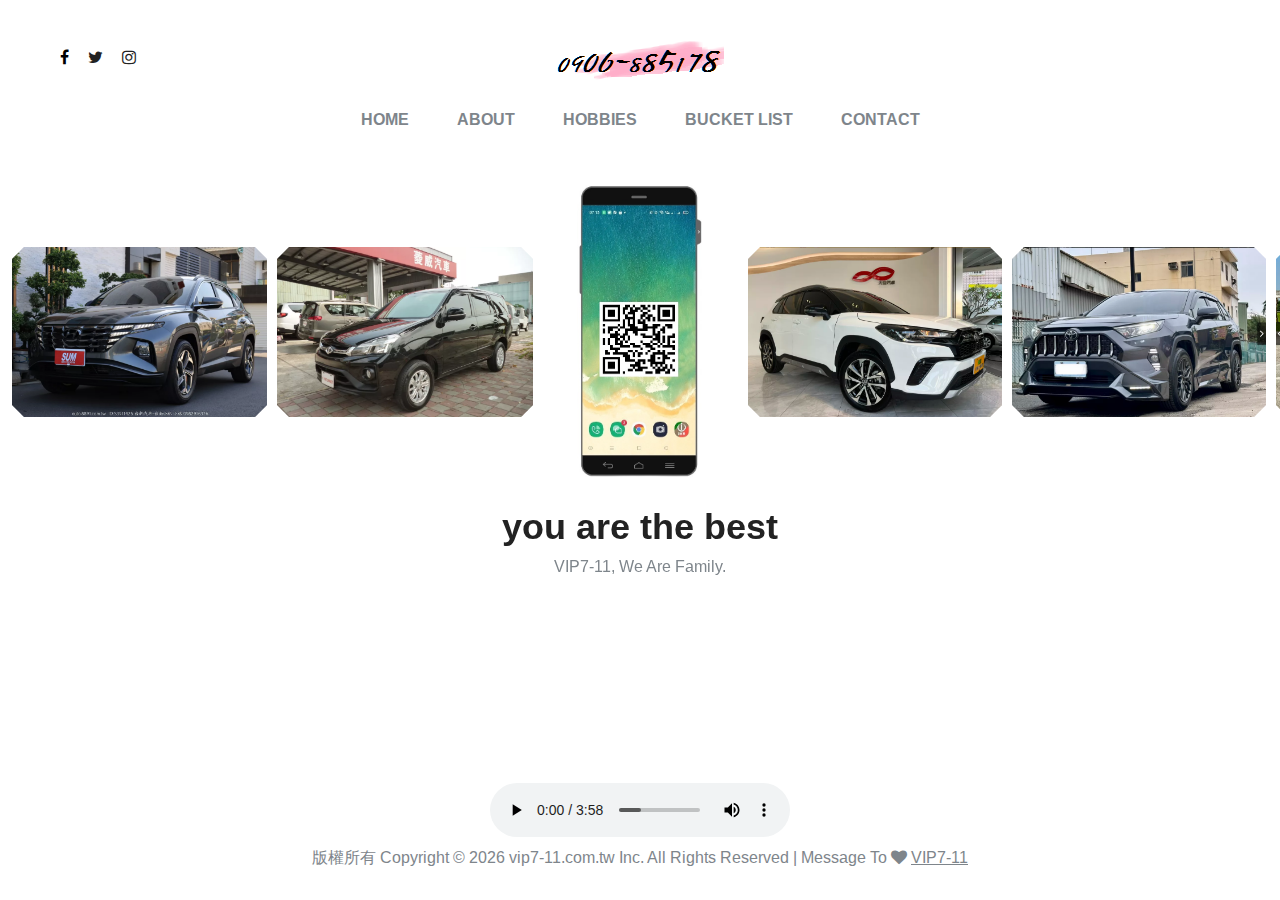
<file: index.html>
<!DOCTYPE html>
<head>
	<title>📞0906885178|買車找小鍾|輕輕鬆鬆|進口車|國產車|給您最棒的購車估車體驗👍👍</title>
	<meta charset="UTF-8">
	<meta name="viewport" content="width=device-width, initial-scale=1.0">
	<!--------------------------------------這些是CSS設定--------------------------------------->
	<link rel="stylesheet" href="css/bootstrap.min.css"/>
	<link rel="stylesheet" href="css/font-awesome.min.css"/> <!--臉書等小圖示-->
	<link rel="stylesheet" href="css/slicknav.min.css"/>
	<link rel="stylesheet" href="css/fresco.css"/>
	<link rel="stylesheet" href="css/slick.css"/>
	<link rel="stylesheet" href="css/style.css"/>
	<!---------------------------------------------------------------------------------------->
</head>
<body>
	<!-- 執行預先載入的工作 -->
	<div id="preloader">
		<div class="loader"></div>
	</div>

	<!-- 標頭區塊 -->
	<header class="header">
		<div class="container-fluid">
			<div class="row">
				<div class="col-sm-4 col-md-3 order-2 order-sm-1">
					<div class="header__social">
						<a href="https://zh-tw.facebook.com/netflix"><i class="fa fa-facebook" style="font-size:16px;color:rgb(0, 0, 0)"></i></a>
						<a href="https://twitter.com/netflix"><i class="fa fa-twitter"></i></a>
						<a href="https://www.instagram.com/netflixtw/?hl=zh-tw"><i class="fa fa-instagram"></i></a>
					</div>
				</div>
				<div class="col-sm-4 col-md-6 order-1  order-md-2 text-center">
					<a href="./name.html" class="site-logo">
						<img src="img/logo.png" >
					</a>
				</div>
			</div>
			<nav class="main__menu">
				<ul class="nav__menu">
					<li><a href="./index.html" class="button">Home</a></li>
					<li><a href="./name.html" class="button">About</a></li>
					<li><a href="./habits.html" class="button">Hobbies</a></li>
					<li><a href="./final.html"class="button">Bucket List </a></li>
					<li><a href="./contact.html"class="button">Contact</a></li>
				</ul>
			</nav>
		</div>
	</header>
	<!-- 標頭區塊結束 -->

	<!-- 利用brootstrap的Hero Section讓圖片產生旋轉木馬效果 -->
	<section class="hero__section">
		<div class="hero-slider">
            <div class="slide-item">
				<a class="fresco" href="img/hero-slider/0.jpg" data-fresco-group="projects">
					<img src="img/hero-slider/0.jpg" alt="注意圖片附檔名 JPG PNG">
				</a>
			</div>
			<div class="slide-item">
				<a class="fresco" href="img/hero-slider/1.png" data-fresco-group="projects">
					<img src="img/hero-slider/1.png" >
				</a>
			</div>
			<div class="slide-item">
				<a class="fresco" href="img/hero-slider/2.png" data-fresco-group="projects">
					<img src="img/hero-slider/2.png" >
					</a>
			</div>
			<div class="slide-item">
				<a class="fresco" href="img/hero-slider/3.png" data-fresco-group="projects">
					<img src="img/hero-slider/3.png" >
				</a>	
			</div>
			<div class="slide-item">
				<a class="fresco" href="img/hero-slider/4.png" data-fresco-group="projects">
					<img src="img/hero-slider/4.png" >
				</a>	
			</div>
			<div class="slide-item">
				<a class="fresco" href="img/hero-slider/5.png" data-fresco-group="projects">
					<img src="img/hero-slider/5.png" >
				</a>	
			</div>
			<div class="slide-item">
				<a class="fresco" href="img/hero-slider/6.png" data-fresco-group="projects">
					<img src="img/hero-slider/6.png" >
				</a>	
			</div>
			<div class="slide-item">
				<a class="fresco" href="img/hero-slider/7.png" data-fresco-group="projects">
					<img src="img/hero-slider/7.png" >
				</a>	
			</div>
			<div class="slide-item">
				<a class="fresco" href="img/hero-slider/8.png" data-fresco-group="projects">
					<img src="img/hero-slider/8.png" >
				</a>	
			</div>
			<div class="slide-item">
				<a class="fresco" href="img/hero-slider/9.png" data-fresco-group="projects">
					<img src="img/hero-slider/9.png" >
				</a>	
			</div>
			<div class="slide-item">
				<a class="fresco" href="img/hero-slider/10.png" data-fresco-group="projects">
					<img src="img/hero-slider/10.png" >
				</a>	
			</div>
		</div>
		<div class="hero-text-slider">
			<div class="text-item">
				<h2>you are the best</h2>
				<p>VIP7-11, We Are Family. </p>
			</div>
			<div class="text-item">
				<h2>Toyota Corolla Cross</h2>
				<p>85.9－103萬🥇</p><!--銷量第1台-->
			</div>
			<div class="text-item">
				<h2>Toyota RAV4</h2>
				<p>101－138萬🥈</p><!--銷量第2台-->
			</div>
			<div class="text-item">
				<h2>MG HS</h2>
				<p>91.5－121.9萬🥉</p><!--銷量第3台-->
			</div>
			<div class="text-item">
				<h2>Toyota Yaris Cross</h2>
				<p>71－82萬👍</p><!--銷量第4台-->
			</div>
			<div class="text-item">
				<h2>Honda CR-V</h2>
				<p>105.9－127.9萬👍👍</p><!--銷量第5台-->
			</div>
			<div class="text-item">
				<h2>YLexus NX</h2>
				<p>171－284.5萬</p><!--銷量第6台-->
			</div>
			<div class="text-item">
				<h2>Toyota Corolla Altis</h2>
				<p>72.5－91.5萬</p><!--銷量第7台-->
			</div>
			<div class="text-item">
				<h2>Luxgen n7</h2>
				<p>103.9－134.9萬</p><!--銷量第8台-->
			</div>
			<div class="text-item">
				<h2>Hyundai Tucson</h2>
				<p>99.9－128.9萬🏆</p><!--銷量第9台-->
			</div>
			<div class="text-item">
				<h2>CMC Zinger</h2>
				<p>71.9－91.5萬</p><!--銷量第10台-->
			</div>
		</div>
	</section>
	<!-- 圖片旋轉效果結束 -->

	<!-- 頁尾區塊 -->
	<footer class="footer__section">	
		<div class="container">	
			<div class="footer__copyright__text">
				<Video autoplay controls>
    			<source src="music/05.mp3" />
			    </Video>
				<p>版權所有 Copyright &copy; <script>document.write(new Date().getFullYear());</script> vip7-11.com.tw Inc. All Rights Reserved | Message To <em class="fa fa-heart" aria-hidden="true"></em> <a href="mailto:vip168.vip168@msa.hinet.net" target="_blank">VIP7-11</a></p>
			</div>
		</div>
	</footer>
	<!-- 頁尾區塊結束-->

	<!--====== Javascripts & Jquery ======-->
	<script src="js/vendor/jquery-3.2.1.min.js"></script>
	<script src="js/jquery.slicknav.min.js"></script>
	<script src="js/slick.min.js"></script>
	<script src="js/fresco.min.js"></script>
	<script src="js/main.js"></script>
	<script>
		$(document).ready(function() {
    
  		var audio  = new Audio('https://s3-us-west-2.amazonaws.com/s.cdpn.io/242518/click.mp3');
  		var audio2 = new Audio('https://s3-us-west-2.amazonaws.com/s.cdpn.io/242518/clickUp.mp3')

	    $(".button").mousedown(function() {
			audio2.load();
			audio2.play();
	    });

		$(".button").mouseup(function() {
			audio.load();
			audio.play();
			});
	    });
	</script>
	</body>
</html>
</file>
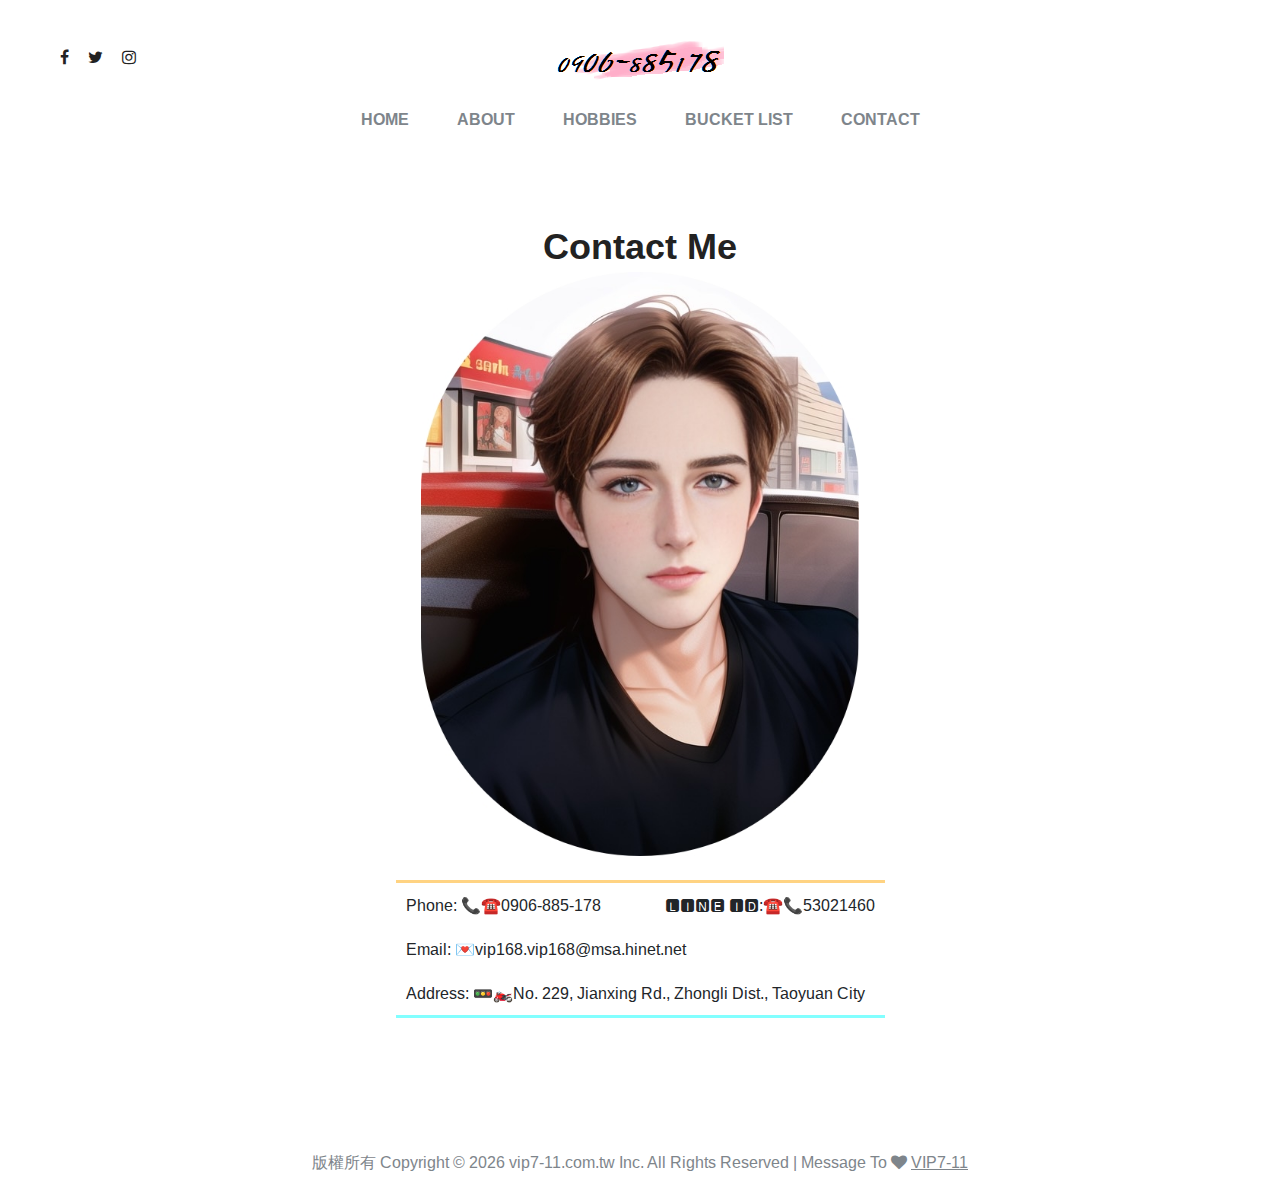
<file: contact.html>
<!DOCTYPE html>
<head>
	<title>📞0906885178|買車找小鍾|輕輕鬆鬆|進口車|國產車|給您最棒的購車估車體驗！</title>
	<meta charset="UTF-8">
	<meta name="viewport" content="width=device-width, initial-scale=1.0">
	<link rel="stylesheet" href="css/bootstrap.min.css"/>
	<link rel="stylesheet" href="css/font-awesome.min.css"/> <!--臉書等小圖示-->
	<link rel="stylesheet" href="css/slick.css"/>
	<link rel="stylesheet" href="css/style.css"/>
</head>
<body>
	<div id="preloader">
		<div class="loader"></div>
	</div>
	<header class="header">
		<div class="container-fluid">
			<div class="row">
				<div class="col-sm-4 col-md-3 order-2 order-sm-1">
					<div class="header__social">
						<a href="https://zh-tw.facebook.com/netflix"><i class="fa fa-facebook"></i></a>
						<a href="https://twitter.com/netflix"><i class="fa fa-twitter"></i></a>
						<a href="https://www.instagram.com/netflixtw/?hl=zh-tw"><i class="fa fa-instagram"></i></a>
					</div>
				</div>
				<div class="col-sm-4 col-md-6 order-1  order-md-2 text-center">
					<a href="./index.html" class="site-logo">
						<img src="img/logo.png" alt="">
					</a>
				</div>
			</div>
			<nav class="main__menu">
				<ul class="nav__menu">
					<li><a href="./index.html" class="button">Home</a></li>
					<li><a href="./name.html" class="button">About</a></li>
					<li><a href="./habits.html" class="button">Hobbies</a></li>
					<li><a href="./final.html"class="button">Bucket List </a></li>
					<li><a href="./contact.html"class="button">Contact</a></li>
				</ul>
			</nav>
		</div>
	</header>
	<section class="contact__page">
		<div class="contact__warp" align="center" valign="center">

				<div class="col-md-8">
					<h2>Contact Me</h2>
					<a href="https://line.me/ti/p/Kord2zd8je"><img src="img/profile.jpg" alt=""></a>
				</div>
					<div class="contact__text">
						</br>
						<table style="border-top:3px #FFD382 solid;border-bottom:3px #82FFFF solid;" cellpadding="10" border='0' >
							<tr><td>Phone: 📞☎️0906-885-178　　　　🅻🅸🅽🅴 🅸🅳:☎️📞53021460</td></tr>
							<tr><td>Email: 💌vip168.vip168@msa.hinet.net</td></tr>
							<tr><td>Address: 🚥🏍️No. 229, Jianxing Rd., Zhongli Dist., Taoyuan City </td></tr>
						</table>
				</div>
			</div>
	</section>
	<footer class="footer__section">
		<div class="container">
			<div class="footer__copyright__text">
				<p>版權所有 Copyright &copy; <script>document.write(new Date().getFullYear());</script> vip7-11.com.tw Inc. All Rights Reserved | Message To <em class="fa fa-heart" aria-hidden="true"></em> <a href="mailto:vip168.vip168@msa.hinet.net" target="_blank">VIP7-11</a></p>
			</div>
		</div>
	</footer>
	<div class="search-model">
		<div class="h-100 d-flex align-items-center justify-content-center">
			<div class="search-close-switch">+</div>
			<form class="search-model-form">
				<input type="text" id="search-input" placeholder="Search here.....">
			</form>
		</div>
	</div>
	<script src="js/vendor/jquery-3.2.1.min.js"></script>
	<script src="js/jquery.slicknav.min.js"></script>
	<script src="js/slick.min.js"></script>
	<script src="js/main.js"></script>
	<script>
		$(document).ready(function() {
    
  		var audio  = new Audio('https://s3-us-west-2.amazonaws.com/s.cdpn.io/242518/click.mp3');
  		var audio2 = new Audio('https://s3-us-west-2.amazonaws.com/s.cdpn.io/242518/clickUp.mp3')

	    $(".button").mousedown(function() {
			audio2.load();
			audio2.play();
	    });

		$(".button").mouseup(function() {
			audio.load();
			audio.play();
			});
	    });
	</script>
	</body>
</html>
</file>
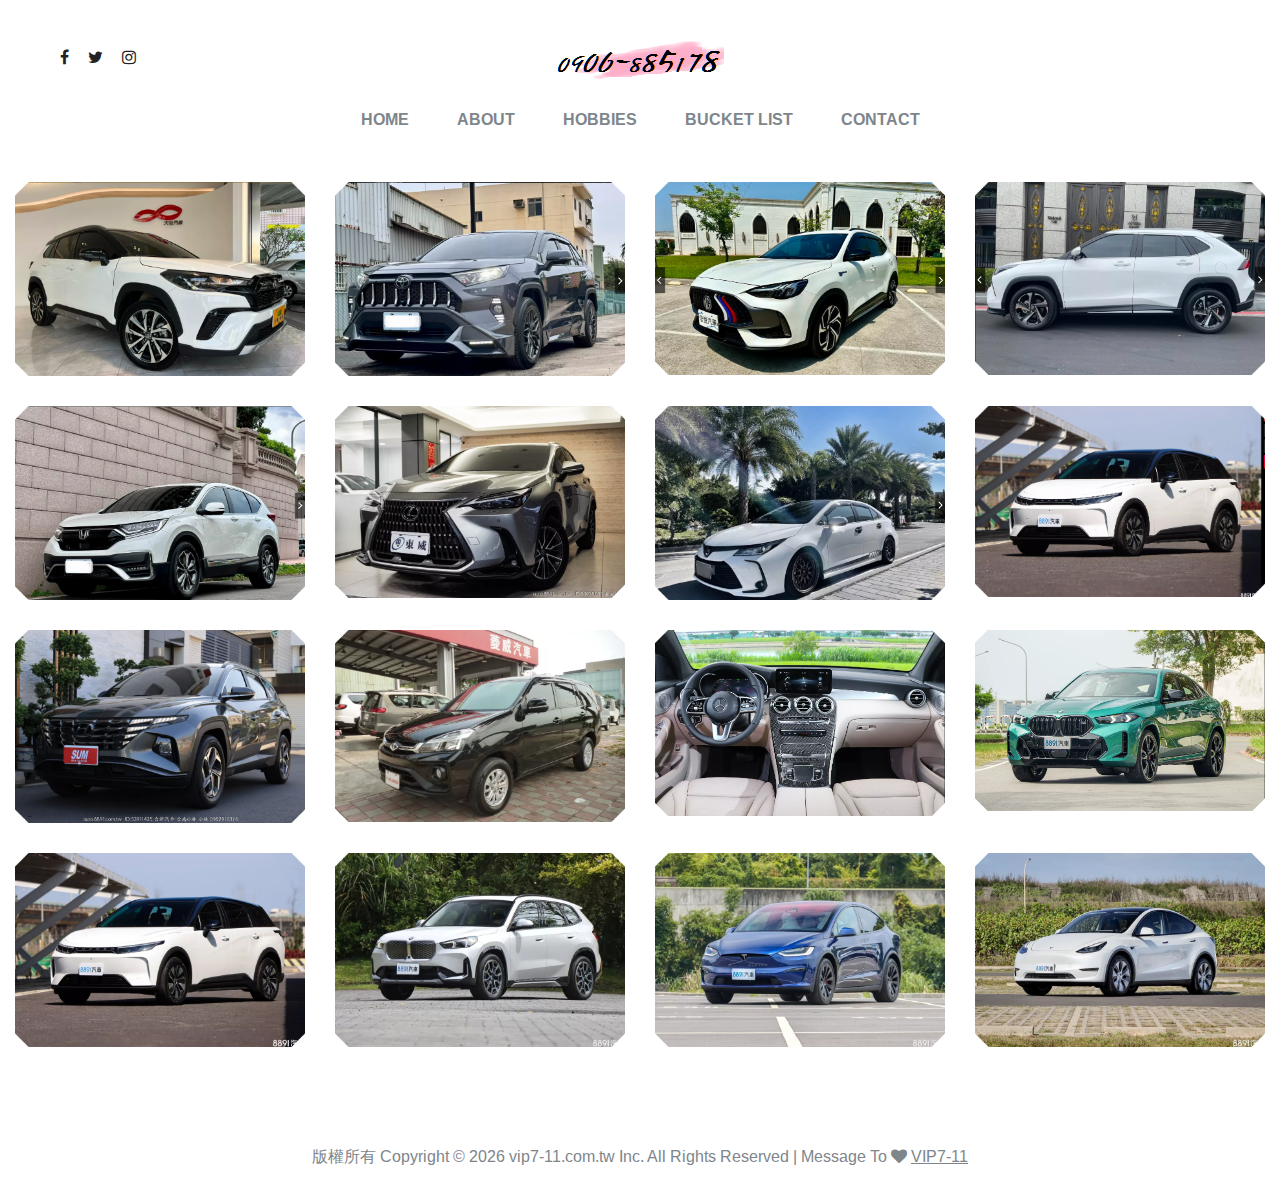
<file: final.html>
<!DOCTYPE html>
<head>
	<title>0906885178|📞買車找小鍾|輕輕鬆鬆|進口車|國產車|給您最棒的購車估車體驗！</title>
	<meta charset="UTF-8">
	<meta name="viewport" content="width=device-width, initial-scale=1.0">
	<link rel="stylesheet" href="css/bootstrap.min.css"/>
	<link rel="stylesheet" href="css/font-awesome.min.css"/> <!--臉書等小圖示-->
	<link rel="stylesheet" href="css/slicknav.min.css"/>
	<link rel="stylesheet" href="css/fresco.css"/>
	<link rel="stylesheet" href="css/slick.css"/>
	<link rel="stylesheet" href="css/style.css"/>
</head>
<body>
	<div id="preloader">
		<div class="loader"></div>
	</div>
	<header class="header">
		<div class="container-fluid">
			<div class="row">
				<div class="col-sm-4 col-md-3 order-2 order-sm-1">
					<div class="header__social">
						<a href="https://zh-tw.facebook.com/netflix"><i class="fa fa-facebook"></i></a>
						<a href="https://twitter.com/netflix"><i class="fa fa-twitter"></i></a>
						<a href="https://www.instagram.com/netflixtw/?hl=zh-tw"><i class="fa fa-instagram"></i></a>
					</div>
				</div>
				<div class="col-sm-4 col-md-6 order-1  order-md-2 text-center">
					<a href="./index.html" class="site-logo">
						<img src="img/logo.png" alt="">
					</a>
				</div>
			</div>
			<nav class="main__menu">
				<ul class="nav__menu">
					<li><a href="./index.html"class="button">Home</a></li>
					<li><a href="./name.html"class="button">About</a></li>
					<li><a href="./habits.html"class="button">Hobbies</a></li>
					<li><a href="./final.html" class="button">Bucket List</a></li>
					<li><a href="./contact.html"class="button">Contact</a></li>
				</ul>
			</nav>
		</div>
	</header>
	<div class="bucket-list__page">
		<div class="bucket-list__warp">
			<div class="row">
				<div class="col-lg-3 col-md-4 col-sm-6">
					<a class="bucket-list__item fresco" href="img/bucket-list/1.png" data-fresco-group="bucket-list">
						<img src="img/bucket-list/1.png" alt="">
					</a>
				</div>
				<div class="col-lg-3 col-md-4 col-sm-6">
					<a class="bucket-list__item fresco" href="img/bucket-list/2.png" data-fresco-group="bucket-list">
						<img src="img/bucket-list/2.png" alt="">
					</a>
				</div>
				<div class="col-lg-3 col-md-4 col-sm-6">
					<a class="bucket-list__item fresco" href="img/bucket-list/3.png" data-fresco-group="bucket-list">
						<img src="img/bucket-list/3.png" alt="">
					</a>
				</div>
				<div class="col-lg-3 col-md-4 col-sm-6">
					<a class="bucket-list__item fresco" href="img/bucket-list/4.png" data-fresco-group="bucket-list">
						<img src="img/bucket-list/4.png" alt="">
					</a>
				</div>
				<div class="col-lg-3 col-md-4 col-sm-6">
					<a class="bucket-list__item fresco" href="img/bucket-list/5.png" data-fresco-group="bucket-list">
						<img src="img/bucket-list/5.png" alt="">
					</a>
				</div>
				<div class="col-lg-3 col-md-4 col-sm-6">
					<a class="bucket-list__item fresco" href="img/bucket-list/6.png" data-fresco-group="bucket-list">
						<img src="img/bucket-list/6.png" alt="">
					</a>
				</div>
				<div class="col-lg-3 col-md-4 col-sm-6">
					<a class="bucket-list__item fresco" href="img/bucket-list/7.png" data-fresco-group="bucket-list">
						<img src="img/bucket-list/7.png" alt="">
					</a>
				</div>
				<div class="col-lg-3 col-md-4 col-sm-6">
					<a class="bucket-list__item fresco" href="img/bucket-list/8.png" data-fresco-group="bucket-list">
						<img src="img/bucket-list/8.png" alt="">
					</a>
				</div>
				<div class="col-lg-3 col-md-4 col-sm-6">
					<a class="bucket-list__item fresco" href="img/bucket-list/9.png" data-fresco-group="bucket-list">
						<img src="img/bucket-list/9.png" alt="">
					</a>
				</div>
				<div class="col-lg-3 col-md-4 col-sm-6">
					<a class="bucket-list__item fresco" href="img/bucket-list/10.png" data-fresco-group="bucket-list">
						<img src="img/bucket-list/10.png" alt="">
					</a>
				</div>
				<div class="col-lg-3 col-md-4 col-sm-6">
					<a class="bucket-list__item fresco" href="img/bucket-list/11.png" data-fresco-group="bucket-list">
						<img src="img/bucket-list/11.png" alt="">
					</a>
				</div>
				<div class="col-lg-3 col-md-4 col-sm-6">
					<a class="bucket-list__item fresco" href="img/bucket-list/12.png" data-fresco-group="bucket-list">
						<img src="img/bucket-list/12.png" alt="">
					</a>
				</div>
				<div class="col-lg-3 col-md-4 col-sm-6">
					<a class="bucket-list__item fresco" href="img/bucket-list/13.png" data-fresco-group="bucket-list">
						<img src="img/bucket-list/13.png" alt="">
					</a>
				</div>
				<div class="col-lg-3 col-md-4 col-sm-6">
					<a class="bucket-list__item fresco" href="img/bucket-list/14.png" data-fresco-group="bucket-list">
						<img src="img/bucket-list/14.png" alt="">
					</a>
				</div>
				<div class="col-lg-3 col-md-4 col-sm-6">
					<a class="bucket-list__item fresco" href="img/bucket-list/15.png" data-fresco-group="bucket-list">
						<img src="img/bucket-list/15.png" alt="">
					</a>
				</div>
				<div class="col-lg-3 col-md-4 col-sm-6">
					<a class="bucket-list__item fresco" href="img/bucket-list/16.png" data-fresco-group="bucket-list">
						<img src="img/bucket-list/16.png" alt="">
					</a>
				</div>
			</div>
		</div>
	</div>
	<footer class="footer__section">
		<div class="container">
			<div class="footer__copyright__text">
				<p>版權所有 Copyright &copy; <script>document.write(new Date().getFullYear());</script> vip7-11.com.tw Inc. All Rights Reserved | Message To <em class="fa fa-heart" aria-hidden="true"></em> <a href="mailto:vip168.vip168@msa.hinet.net" target="_blank">VIP7-11</a></p>
			</div>
		</div>
	</footer>
	<script src="js/vendor/jquery-3.2.1.min.js"></script>
	<script src="js/jquery.slicknav.min.js"></script>
	<script src="js/slick.min.js"></script>
	<script src="js/fresco.min.js"></script>
	<script src="js/main.js"></script>
	<script>
		$(document).ready(function() {
    
  		var audio  = new Audio('https://s3-us-west-2.amazonaws.com/s.cdpn.io/242518/click.mp3');
  		var audio2 = new Audio('https://s3-us-west-2.amazonaws.com/s.cdpn.io/242518/clickUp.mp3')

	    $(".button").mousedown(function() {
			audio2.load();
			audio2.play();
	    });

		$(".button").mouseup(function() {
			audio.load();
			audio.play();
			});
	    });
	</script>
	</body>
</html>
</file>
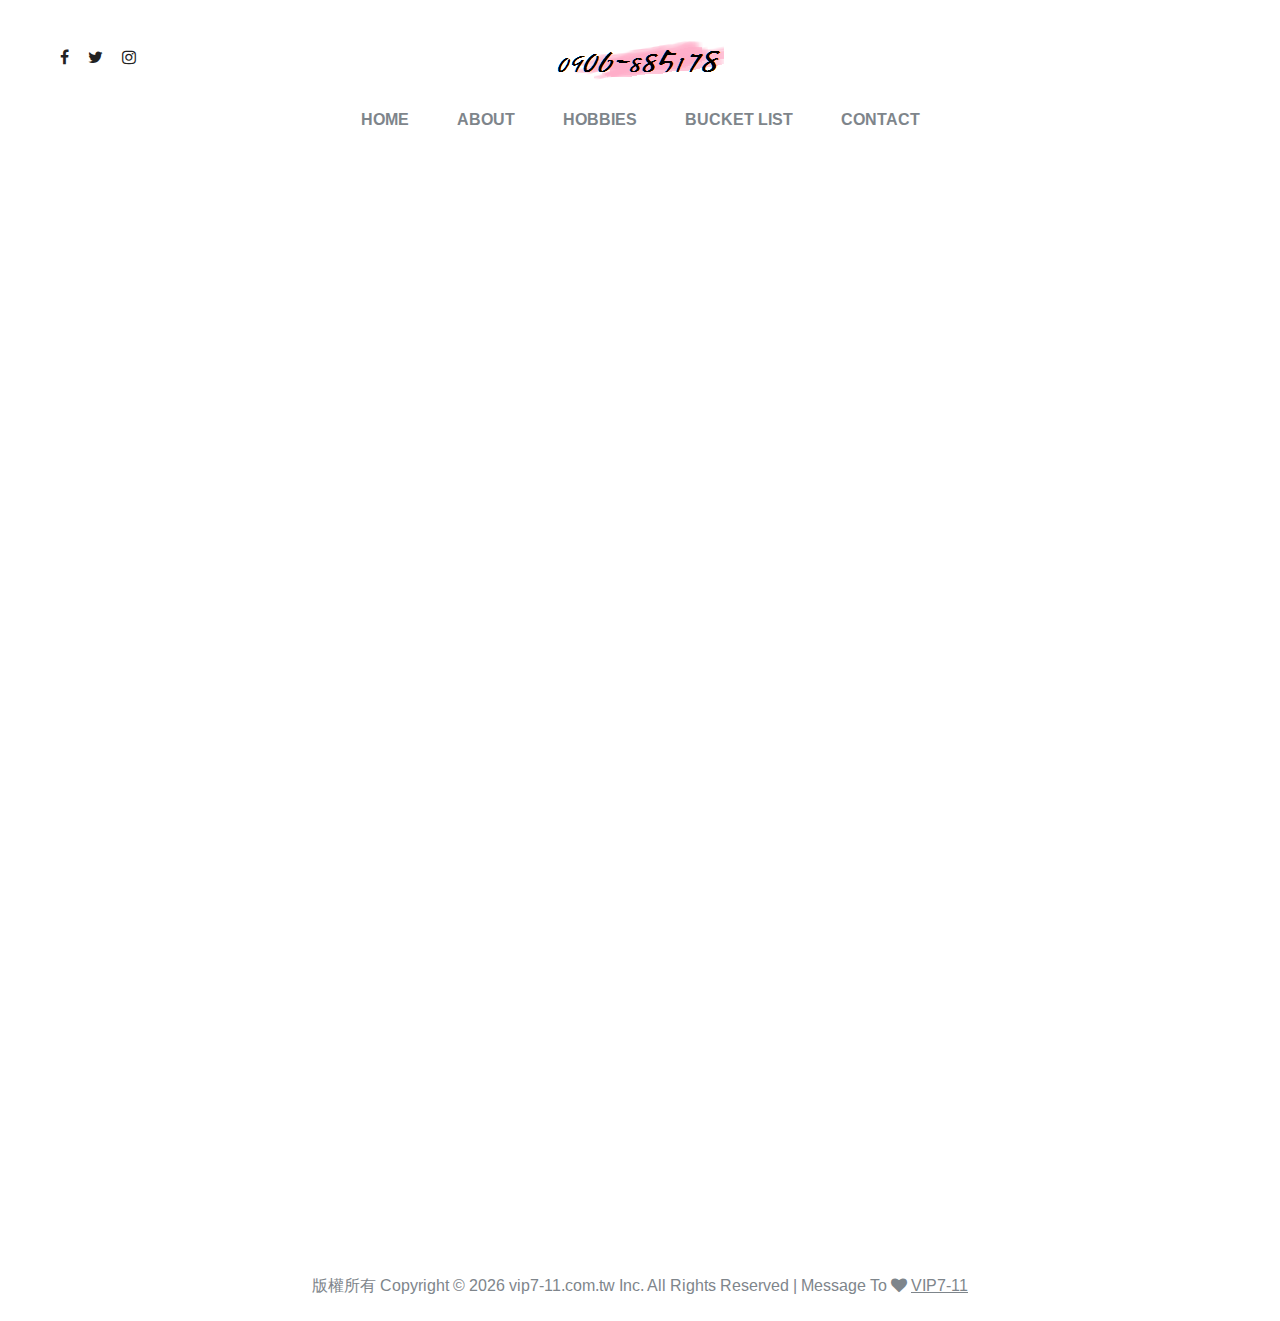
<file: habits.html>
<!DOCTYPE html>
<head>
	<title>0906885178📞買車找小鍾|輕輕鬆鬆|進口車|國產車|給您最棒的購車估車體驗！</title>
	<meta charset="UTF-8">
	<meta name="viewport" content="width=device-width, initial-scale=1.0">
	<link rel="stylesheet" href="css/bootstrap.min.css"/>
	<link rel="stylesheet" href="css/font-awesome.min.css"/> <!--臉書等小圖示-->
	<link rel="stylesheet" href="css/slicknav.min.css"/>
	<link rel="stylesheet" href="css/fresco.css"/>
	<link rel="stylesheet" href="css/slick.css"/>
	<link rel="stylesheet" href="css/style.css"/>
</head>
<body>
	<div id="preloader">
		<div class="loader"></div>
	</div>
	<header class="header">
		<div class="container-fluid">
			<div class="row">
				<div class="col-sm-4 col-md-3 order-2 order-sm-1">
					<div class="header__social">
						<a href="https://zh-tw.facebook.com/netflix"><i class="fa fa-facebook"></i></a>
						<a href="https://twitter.com/netflix"><i class="fa fa-twitter"></i></a>
						<a href="https://www.instagram.com/netflixtw/?hl=zh-tw"><i class="fa fa-instagram"></i></a>
					</div>
				</div>
				<div class="col-sm-4 col-md-6 order-1  order-md-2 text-center">
					<a href="./index.html" class="site-logo">
						<img src="img/logo.png" alt="">
					</a>
				</div>
			</div>
			<nav class="main__menu">
				<ul class="nav__menu">
					<li><a href="./index.html"class="button">Home</a></li>
					<li><a href="./name.html"class="button">About</a></li>
					<li><a href="./habits.html"class="button">Hobbies</a></li>
					<li><a href="./final.html"class="button">Bucket List</a></li>
					<li><a href="./contact.html"class="button">Contact</a></li>
				</ul>
			</nav>
		</div>
	</header>
	<div class="bucket-list__page">
		<div class="bucket-list__warp">
			<div class="row">
				<div class="col-lg-3 col-md-4 col-sm-6">
					<iframe width="450" height="250" src="https://www.youtube.com/embed/SIXCJ6UuRGw"  frameborder="0" allow="accelerometer; autoplay; clipboard-write; encrypted-media; gyroscope; picture-in-picture; web-share" referrerpolicy="strict-origin-when-cross-origin" allowfullscreen></iframe>
				</div>	
				<div class="col-lg-3 col-md-4 col-sm-6">
				    <iframe width="450" height="250" src="https://www.youtube.com/embed/lESFLnnL-Yg"  frameborder="0" allow="accelerometer; autoplay; clipboard-write; encrypted-media; gyroscope; picture-in-picture; web-share" referrerpolicy="strict-origin-when-cross-origin" allowfullscreen></iframe>
				</div>
				<div class="col-lg-3 col-md-4 col-sm-6">
				    <iframe width="450" height="250" src="https://www.youtube.com/embed/7x7N9Psmv10"  frameborder="0" allow="accelerometer; autoplay; clipboard-write; encrypted-media; gyroscope; picture-in-picture; web-share" referrerpolicy="strict-origin-when-cross-origin" allowfullscreen></iframe>
				</div>
				<div class="col-lg-3 col-md-4 col-sm-6">
				    <iframe width="450" height="250" src="https://www.youtube.com/embed/FjDF0QJ7v88"  frameborder="0" allow="accelerometer; autoplay; clipboard-write; encrypted-media; gyroscope; picture-in-picture; web-share" referrerpolicy="strict-origin-when-cross-origin" allowfullscreen></iframe>
				</div>
				<div class="col-lg-3 col-md-4 col-sm-6">
				    <iframe width="450" height="250" src="https://www.youtube.com/embed/TeOO5GPF0Ec"  frameborder="0" allow="accelerometer; autoplay; clipboard-write; encrypted-media; gyroscope; picture-in-picture; web-share" referrerpolicy="strict-origin-when-cross-origin" allowfullscreen></iframe>
				</div>
				<div class="col-lg-3 col-md-4 col-sm-6">
				    <iframe width="450" height="250" src="https://www.youtube.com/embed/LoJNon3Zdd0"  frameborder="0" allow="accelerometer; autoplay; clipboard-write; encrypted-media; gyroscope; picture-in-picture; web-share" referrerpolicy="strict-origin-when-cross-origin" allowfullscreen></iframe>
				</div>
				<div class="col-lg-3 col-md-4 col-sm-6">
				    <iframe width="450" height="250" src="https://www.youtube.com/embed/inT_KPur6IY"  frameborder="0" allow="accelerometer; autoplay; clipboard-write; encrypted-media; gyroscope; picture-in-picture; web-share" referrerpolicy="strict-origin-when-cross-origin" allowfullscreen></iframe>
				</div>
				<div class="col-lg-3 col-md-4 col-sm-6">
				    <iframe width="450" height="250" src="https://www.youtube.com/embed/R6RsJeeqkyA"  frameborder="0" allow="accelerometer; autoplay; clipboard-write; encrypted-media; gyroscope; picture-in-picture; web-share" referrerpolicy="strict-origin-when-cross-origin" allowfullscreen></iframe>
				</div>
				<div class="col-lg-3 col-md-4 col-sm-6">
				    <iframe width="450" height="250" src="https://www.youtube.com/embed/Q4-v_UW9ono"  frameborder="0" allow="accelerometer; autoplay; clipboard-write; encrypted-media; gyroscope; picture-in-picture; web-share" referrerpolicy="strict-origin-when-cross-origin" allowfullscreen></iframe>
				</div>
				<div class="col-lg-3 col-md-4 col-sm-6">
				    <iframe width="450" height="250" src="https://www.youtube.com/embed/73G9JUMg5Vo"  frameborder="0" allow="accelerometer; autoplay; clipboard-write; encrypted-media; gyroscope; picture-in-picture; web-share" referrerpolicy="strict-origin-when-cross-origin" allowfullscreen></iframe>
				</div>
				<div class="col-lg-3 col-md-4 col-sm-6">
				    <iframe width="450" height="250" src="https://www.youtube.com/embed/sqUr5ia0od0"  frameborder="0" allow="accelerometer; autoplay; clipboard-write; encrypted-media; gyroscope; picture-in-picture; web-share" referrerpolicy="strict-origin-when-cross-origin" allowfullscreen></iframe>
				</div>
				<div class="col-lg-3 col-md-4 col-sm-6">
				    <iframe width="450" height="250" src="https://www.youtube.com/embed/IgNsrKjGuuQ"  frameborder="0" allow="accelerometer; autoplay; clipboard-write; encrypted-media; gyroscope; picture-in-picture; web-share" referrerpolicy="strict-origin-when-cross-origin" allowfullscreen></iframe>
				</div>
				<div class="col-lg-3 col-md-4 col-sm-6">
				    <iframe width="450" height="250" src="https://www.youtube.com/embed/gEbna3p_qys"  frameborder="0" allow="accelerometer; autoplay; clipboard-write; encrypted-media; gyroscope; picture-in-picture; web-share" referrerpolicy="strict-origin-when-cross-origin" allowfullscreen></iframe>
				</div>
				<div class="col-lg-3 col-md-4 col-sm-6">
				    <iframe width="450" height="250" src="https://www.youtube.com/embed/0yn4KxS1m2Q"  frameborder="0" allow="accelerometer; autoplay; clipboard-write; encrypted-media; gyroscope; picture-in-picture; web-share" referrerpolicy="strict-origin-when-cross-origin" allowfullscreen></iframe>
				</div>
				<div class="col-lg-3 col-md-4 col-sm-6">
				    <iframe width="450" height="250" src="https://www.youtube.com/embed/QYDwrszwu7g"  frameborder="0" allow="accelerometer; autoplay; clipboard-write; encrypted-media; gyroscope; picture-in-picture; web-share" referrerpolicy="strict-origin-when-cross-origin" allowfullscreen></iframe>
				</div>
				<div class="col-lg-3 col-md-4 col-sm-6">
				    <iframe width="450" height="250" src="https://www.youtube.com/embed/bW4CmdEX5-I"  frameborder="0" allow="accelerometer; autoplay; clipboard-write; encrypted-media; gyroscope; picture-in-picture; web-share" referrerpolicy="strict-origin-when-cross-origin" allowfullscreen></iframe>
				</div>	
				<!-- 新的YOUTUBE 規格播放 開始 -->
				<!-- <div class="col-lg-3 col-md-4 col-sm-6">
					<iframe width="350" height="350" src="https://www.youtube.com/embed/TeOO5GPF0Ec" frameborder="0" allow="autoplay; encrypted-media" allowfullscreen></iframe>
				</div> -->
				<!-- 新的YOUTUBE 規格播放 結束-->
			</div>
		</div>
	</div>
	<footer class="footer__section">
		<div class="container">
			<div class="footer__copyright__text">
				<p>版權所有 Copyright &copy; <script>document.write(new Date().getFullYear());</script> vip7-11.com.tw Inc. All Rights Reserved | Message To <em class="fa fa-heart" aria-hidden="true"></em> <a href="mailto:vip168.vip168@msa.hinet.net" target="_blank">VIP7-11</a></p>
			</div>
		</div>
	</footer>
	<script src="js/vendor/jquery-3.2.1.min.js"></script>
	<script src="js/jquery.slicknav.min.js"></script>
	<script src="js/slick.min.js"></script>
	<script src="js/fresco.min.js"></script>
	<script src="js/main.js"></script>
	<script>
		$(document).ready(function() {
    
  		var audio  = new Audio('https://s3-us-west-2.amazonaws.com/s.cdpn.io/242518/click.mp3');
  		var audio2 = new Audio('https://s3-us-west-2.amazonaws.com/s.cdpn.io/242518/clickUp.mp3')

	    $(".button").mousedown(function() {
			audio2.load();
			audio2.play();
	    });

		$(".button").mouseup(function() {
			audio.load();
			audio.play();
			});
	    });
	</script>
	</body>
</html>
</file>
<file: css/fresco.css>
/* box-sizing */
.fr-window,
.fr-window [class^="fr-"],
.fr-overlay,
.fr-overlay [class^="fr-"],
.fr-spinner,
.fr-spinner [class^="fr-"] {
  box-sizing: border-box;
}

.fr-window {
  position: fixed;
  width: 100%;
  height: 100%;
  top: 0;
  left: 0;
  font: 13px/20px "Lucida Sans", "Lucida Sans Unicode", "Lucida Grande", Verdana,
    Arial, sans-serif;
  /* Chrome hack, this fixes a visual glitch when quickly toggling a video */
  transform: translateZ(0px);
}

/* z-index */
.fr-overlay {
  z-index: 99998;
}
.fr-window {
  z-index: 99999;
}
.fr-spinner {
  z-index: 100000;
}

/* overlay */
.fr-overlay {
  position: fixed;
  top: 0;
  left: 0;
  height: 100%;
  width: 100%;
}
.fr-overlay-background {
  float: left;
  width: 100%;
  height: 100%;
  background: #000;
  opacity: 0.9;
  filter: alpha(opacity=90);
}

.fr-overlay-ui-fullclick .fr-overlay-background {
  background: #292929;
  opacity: 1;
  filter: alpha(opacity=100);
}

/* mobile touch has position:absolute to allow zooming */
.fr-window.fr-mobile-touch,
.fr-overlay.fr-mobile-touch {
  position: absolute;
  overflow: visible;
}

/* some properties on the window are used to toggle things
 * like margin and the fullclick mode,
 * we reset those properties after measuring them
 */
.fr-measured {
  margin: 0 !important;
  min-width: 0 !important;
  min-height: 0 !important;
}

.fr-box {
  position: absolute;
  top: 0;
  left: 0;
  width: 100%;
  height: 100%;
}

.fr-pages {
  position: absolute;
  width: 100%;
  height: 100%;
  overflow: hidden;
  -webkit-user-select: none;
  -khtml-user-select: none;
  -moz-user-select: none;
  -ms-user-select: none;
  user-select: none;
}

.fr-page {
  position: absolute;
  width: 100%;
  height: 100%;
}

.fr-container {
  position: absolute;
  top: 0;
  left: 0;
  right: 0;
  bottom: 0;
  margin: 0;
  padding: 0;
  text-align: center;
}

.fr-hovering-clickable .fr-container {
  cursor: pointer;
}

/*
   padding:
   youtube & vimeo always have buttons on the outside
   side button = 72 = 54 + (2 * 9 margin)
   close button = 48
*/
/* padding ui:inside */
.fr-ui-inside .fr-container {
  padding: 20px 20px;
}
.fr-ui-inside.fr-no-sides .fr-container {
  padding: 20px;
}

/* padding ui:outside */
.fr-ui-outside .fr-container {
  padding: 20px 82px;
}
.fr-ui-outside.fr-no-sides .fr-container {
  padding: 20px 48px;
}

/* reduce padding on smaller screens */
@media all and (max-width: 700px) and (orientation: portrait),
  all and (orientation: landscape) and (max-height: 700px) {
  /* padding ui:inside */
  .fr-ui-inside .fr-container {
    padding: 12px 12px;
  }
  .fr-ui-inside.fr-no-sides .fr-container {
    padding: 12px;
  }

  /* padding ui:outside */
  .fr-ui-outside .fr-container {
    padding: 12px 72px;
  }
  .fr-ui-outside.fr-no-sides .fr-container {
    padding: 12px 48px;
  }
}

@media all and (max-width: 500px) and (orientation: portrait),
  all and (orientation: landscape) and (max-height: 500px) {
  /* padding ui:inside */
  .fr-ui-inside .fr-container {
    padding: 0px 0px;
  }
  .fr-ui-inside.fr-no-sides .fr-container {
    padding: 0px;
  }

  /* padding ui:outside */
  .fr-ui-outside .fr-container {
    padding: 0px 72px;
  }
  .fr-ui-outside.fr-no-sides .fr-container {
    padding: 0px 48px;
  }
}

/* padding ui:fullclick */
.fr-ui-fullclick .fr-container {
  padding: 0;
}
.fr-ui-fullclick.fr-no-sides .fr-container {
  padding: 0;
}

/* video fullclick */
.fr-ui-fullclick.fr-type-video .fr-container {
  padding: 0px 62px;
}
.fr-ui-fullclick.fr-no-sides.fr-type-video .fr-container {
  padding: 48px 0px;
}

/* overflow-y should always have 0 padding top and bottom */
.fr-overflow-y .fr-container {
  padding-top: 0 !important;
  padding-bottom: 0 !important;
}

.fr-content,
.fr-content-background {
  position: absolute;
  top: 50%;
  left: 50%;
  /* IE11 has a 1px blur bug on the edges of the caption (ui:inside)
     during animation with overflow:hidden */
  overflow: visible;
}

/* img/iframe/error */
.fr-content-element {
  float: left;
  width: 100%;
  height: 100%;
}

.fr-content-background {
  background: #101010;
}

.fr-info {
  position: absolute;
  top: 0;
  left: 0;
  width: 100%;
  color: #efefef;
  font-size: 13px;
  line-height: 20px;
  text-align: left;
  -webkit-text-size-adjust: none;
  text-size-adjust: none;
  -webkit-user-select: text;
  -khtml-user-select: text;
  -moz-user-select: text;
  -ms-user-select: text;
  user-select: text;
}
.fr-info-background {
  position: absolute;
  top: 0;
  left: 0;
  height: 100%;
  width: 100%;
  background: #000;
  line-height: 1%;
  filter: none;
  opacity: 1;
}
.fr-ui-inside .fr-info-background {
  filter: alpha(opacity=80);
  opacity: 0.8;
  zoom: 1;
}
/* ui:outside has a slightly lighter info background to break up from black page backgrounds */
.fr-ui-outside .fr-info-background {
  background: #0d0d0d;
}

/* info at the bottom for ui:inside */
.fr-content .fr-info {
  top: auto;
  bottom: 0;
}

.fr-info-padder {
  display: block;
  overflow: hidden;
  padding: 12px;
  position: relative;
  width: auto;
}
.fr-caption {
  width: auto;
  display: inline;
}

.fr-position {
  color: #b3b3b3;
  float: right;
  line-height: 21px;
  opacity: 0.99;
  position: relative;
  text-align: right;
  margin-left: 15px;
  white-space: nowrap;
}

/* positions not within the info bar
   for ui:outside/inside */
.fr-position-outside,
.fr-position-inside {
  position: absolute;
  bottom: 0;
  right: 0;
  margin: 12px;
  width: auto;
  padding: 2px 8px;
  border-radius: 10px;
  font-size: 11px;
  line-height: 20px;
  text-shadow: 0 1px 0 rgba(0, 0, 0, 0.4);
  display: none;
  overflow: hidden;
  white-space: nowrap;
  -webkit-text-size-adjust: none;
  text-size-adjust: none;
  -webkit-user-select: text;
  -khtml-user-select: text;
  -moz-user-select: text;
  -ms-user-select: text;
  user-select: text;
}
.fr-position-inside {
  border: 0;
}

.fr-position-background {
  position: absolute;
  top: 0;
  left: 0;
  width: 100%;
  height: 100%;
  background: #0d0d0d;
  filter: alpha(opacity=80);
  opacity: 0.8;
  zoom: 1; /* oldIE */
}
.fr-position-text {
  color: #b3b3b3;
}
.fr-position-outside .fr-position-text,
.fr-position-inside .fr-position-text {
  float: left;
  position: relative;
  text-shadow: 0 1px 1px rgba(0, 0, 0, 0.3);
  opacity: 1;
}

/* display it for the outside ui, hide the caption inside */
.fr-ui-outside .fr-position-outside {
  display: block;
}
.fr-ui-outside .fr-info .fr-position {
  display: none;
}

.fr-ui-inside.fr-no-caption .fr-position-inside {
  display: block;
}

/* links */
.fr-info a,
.fr-info a:hover {
  color: #ccc;
  border: 0;
  background: none;
  text-decoration: underline;
}
.fr-info a:hover {
  color: #eee;
}

/* no-caption */
.fr-ui-outside.fr-no-caption .fr-info {
  display: none;
}
.fr-ui-inside.fr-no-caption .fr-caption {
  display: none;
}

/* --- stroke */
.fr-stroke {
  position: absolute;
  top: 0;
  left: 0;
  width: 100%;
  height: 1px;
}
.fr-stroke-vertical {
  width: 1px;
  height: 100%;
}
.fr-stroke-horizontal {
  padding: 0 1px;
}

.fr-stroke-right {
  left: auto;
  right: 0;
}
.fr-stroke-bottom {
  top: auto;
  bottom: 0;
}

.fr-stroke-color {
  float: left;
  width: 100%;
  height: 100%;
  background: rgba(255, 255, 255, 0.08);
}

/* the stroke is brighter inside the info box */
.fr-info .fr-stroke-color {
  background: rgba(80, 80, 80, 0.3);
}

/* remove the stroke when outside ui has a caption */
.fr-ui-outside.fr-has-caption .fr-content .fr-stroke-bottom {
  display: none;
}

/* remove stroke and shadow when ui:fullclick */
.fr-ui-fullclick .fr-stroke {
  display: none;
}
.fr-ui-fullclick .fr-content-background {
  box-shadow: none;
}

/* the info box never bas a top stroke */
.fr-info .fr-stroke-top {
  display: none;
}

/* < > */
.fr-side {
  position: absolute;
  top: 50%;
  width: 54px;
  height: 72px;
  margin: 0 9px;
  margin-top: -36px;
  cursor: pointer;
  -webkit-user-select: none;
  -moz-user-select: none;
  user-select: none;
  zoom: 1;
}
.fr-side-previous {
  left: 0;
}
.fr-side-next {
  right: 0;
  left: auto;
}

.fr-side-disabled {
  cursor: default;
}
.fr-side-hidden {
  display: none !important;
}

.fr-side-button {
  float: left;
  width: 100%;
  height: 100%;
  margin: 0;
  padding: 0;
}
.fr-side-button-background {
  position: absolute;
  top: 0;
  left: 0;
  width: 100%;
  height: 100%;
  background-color: #101010;
}
.fr-side-button-icon {
  float: left;
  position: relative;
  height: 100%;
  width: 100%;
  zoom: 1;
  background-position: 50% 50%;
  background-repeat: no-repeat;
}
/* smaller side buttons */
@media all and (max-width: 500px) and (orientation: portrait),
  all and (orientation: landscape) and (max-height: 414px) {
  .fr-side {
    width: 54px;
    height: 60px;
    margin: 0;
    margin-top: -30px;
  }
  .fr-side-button {
    width: 48px;
    height: 60px;
    margin: 0 3px;
  }
}

/* X */
.fr-close {
  position: absolute;
  width: 48px;
  height: 48px;
  top: 0;
  right: 0;
  cursor: pointer;
  -webkit-user-select: none;
  -moz-user-select: none;
  user-select: none;
}

.fr-close-background,
.fr-close-icon {
  position: absolute;
  top: 12px;
  left: 12px;
  height: 26px;
  width: 26px;
  background-position: 50% 50%;
  background-repeat: no-repeat;
}
.fr-close-background {
  background-color: #000;
}

/* Thumbnails */
.fr-thumbnails {
  position: absolute;
  overflow: hidden;
}
.fr-thumbnails-disabled .fr-thumbnails {
  display: none !important;
}
.fr-thumbnails-horizontal .fr-thumbnails {
  width: 100%;
  height: 12%;
  min-height: 74px;
  max-height: 160px;
  bottom: 0;
}

.fr-thumbnails-vertical .fr-thumbnails {
  height: 100%;
  width: 10%;
  min-width: 74px;
  max-width: 160px;
  left: 0;
}

.fr-thumbnails,
.fr-thumbnails * {
  -webkit-user-select: none;
  -khtml-user-select: none;
  -moz-user-select: none;
  -ms-user-select: none;
  user-select: none;
}

.fr-thumbnails-wrapper {
  position: absolute;
  top: 0;
  left: 50%;
  height: 100%;
}
.fr-thumbnails-vertical .fr-thumbnails-wrapper {
  top: 50%;
  left: 0;
}

.fr-thumbnails-slider {
  position: relative;
  width: 100%;
  height: 100%;
  float: left;
  zoom: 1;
}

.fr-thumbnails-slider-slide {
  position: absolute;
  top: 0;
  left: 0;
  height: 100%;
}

.fr-thumbnails-thumbs {
  float: left;
  height: 100%;
  overflow: hidden;
  position: relative;
  top: 0;
  left: 0;
}

.fr-thumbnails-slide {
  position: absolute;
  top: 0;
  height: 100%;
  width: 100%;
}

.fr-thumbnail-frame {
  position: absolute;
  zoom: 1;
  overflow: hidden;
}

.fr-thumbnail {
  position: absolute;
  width: 30px;
  height: 100%;
  left: 50%;
  top: 50%;
  zoom: 1;
  cursor: pointer;
  margin: 0 10px;
}
.fr-ltIE9 .fr-thumbnail * {
  overflow: hidden; /* IE6(7) */
  z-index: 1;
  zoom: 1;
}

.fr-thumbnail-wrapper {
  position: relative;
  background: #161616;
  width: 100%;
  height: 100%;
  float: left;
  overflow: hidden;
  display: inline; /* IE6(7) */
  z-index: 0; /* IE8 */
}

.fr-thumbnail-overlay {
  cursor: pointer;
}
.fr-thumbnail-active .fr-thumbnail-overlay {
  cursor: default;
}
.fr-thumbnail-overlay,
.fr-thumbnail-overlay-background,
.fr-thumbnail-overlay-border {
  position: absolute;
  top: 0;
  left: 0;
  width: 100%;
  height: 100%;
  border-width: 0;
  overflow: hidden;
  border-style: solid;
  border-color: transparent;
}
.fr-ltIE9 .fr-thumbnail-overlay-border {
  border-width: 0 !important;
}
.fr-thumbnail .fr-thumbnail-image {
  position: absolute;
  filter: alpha(opacity=85);
  opacity: 0.85;
  max-width: none;
}
.fr-thumbnail:hover .fr-thumbnail-image,
.fr-thumbnail-active:hover .fr-thumbnail-image {
  filter: alpha(opacity=99);
  opacity: 0.99;
}
.fr-thumbnail-active .fr-thumbnail-image,
.fr-thumbnail-active:hover .fr-thumbnail-image {
  filter: alpha(opacity=35);
  opacity: 0.35;
}
.fr-thumbnail-active {
  cursor: default;
}

/* Thumbnails loading */
.fr-thumbnail-loading,
.fr-thumbnail-loading-background,
.fr-thumbnail-loading-icon {
  position: absolute;
  top: 0;
  left: 0;
  width: 100%;
  height: 100%;
}
.fr-thumbnail-loading-background {
  background-color: #161616;
  background-position: 50% 50%;
  background-repeat: no-repeat;
  opacity: 0.8;
  position: relative;
  float: left;
}
/* this element is there as an alternative to putting the loading image on the background */
.fr-thumbnail-loading-icon {
  display: none;
}

/* error on thumbnail */
.fr-thumbnail-error .fr-thumbnail-image {
  position: absolute;
  top: 0;
  left: 0;
  width: 100%;
  height: 100%;
  background-color: #202020;
}

/* Thumbnail < > */
.fr-thumbnails-side {
  float: left;
  height: 100%;
  width: 28px;
  margin: 0 5px;
  position: relative;
  overflow: hidden;
}
.fr-thumbnails-side-previous {
  margin-left: 12px;
}
.fr-thumbnails-side-next {
  margin-right: 12px;
}

.fr-thumbnails-vertical .fr-thumbnails-side {
  height: 28px;
  width: 100%;
  margin: 10px 0;
}
.fr-thumbnails-vertical .fr-thumbnails-side-previous {
  margin-top: 20px;
}
.fr-thumbnails-vertical .fr-thumbnails-side-next {
  margin-bottom: 20px;
}

.fr-thumbnails-side-button {
  position: absolute;
  top: 50%;
  left: 50%;
  margin-top: -14px;
  margin-left: -14px;
  width: 28px;
  height: 28px;
  cursor: pointer;
}

.fr-thumbnails-side-button-background {
  position: absolute;
  top: 0;
  left: 0;
  height: 100%;
  width: 100%;
  filter: alpha(opacity=80);
  opacity: 0.8;
  -moz-transition: background-color 0.2s ease-in;
  -webkit-transition: background-color 0.2s ease-in;
  transition: background-color 0.2s ease-in;
  background-color: #333;
  cursor: pointer;
  border-radius: 4px;
}
.fr-thumbnails-side-button:hover .fr-thumbnails-side-button-background {
  background-color: #3b3b3b;
}

.fr-thumbnails-side-button-disabled * {
  cursor: default;
}
.fr-thumbnails-side-button-disabled:hover
  .fr-thumbnails-side-button-background {
  background-color: #333;
}

.fr-thumbnails-side-button-icon {
  position: absolute;
  /*top: -7px;
  left: -7px;*/
  top: 0;
  left: 0;
  width: 100%;
  height: 100%;
}

/* vertical thumbnails */
.fr-thumbnails-vertical .fr-thumbnails-side,
.fr-thumbnails-vertical .fr-thumbnails-thumbs,
.fr-thumbnails-vertical .fr-thumbnail-frame {
  clear: both;
}

/* ui:fullclick has a dark thumbnail background */
.fr-window-ui-fullclick .fr-thumbnails {
  background: #090909;
}

/* put a stroke on the connecting caption*/
.fr-window-ui-fullclick.fr-thumbnails-enabled.fr-thumbnails-horizontal
  .fr-info
  .fr-stroke-bottom {
  display: block !important;
} /*({ box-shadow: inset 0 -1px 0 rgba(255,255,255,.1); } */
.fr-window-ui-fullclick.fr-thumbnails-enabled.fr-thumbnails-vertical
  .fr-info
  .fr-stroke-left {
  display: block !important;
}

/* thumbnail spacing  */
.fr-thumbnails-horizontal .fr-thumbnails-thumbs {
  padding: 12px 5px;
}
.fr-thumbnails-vertical .fr-thumbnails-thumbs {
  padding: 5px 12px;
}
.fr-thumbnails-measured .fr-thumbnails-thumbs {
  padding: 0 !important;
}
/* horizontal */
@media all and (min-height: 700px) {
  .fr-thumbnails-horizontal .fr-thumbnails-thumbs {
    padding: 16px 8px;
  }
  .fr-thumbnails-horizontal .fr-thumbnails-side {
    margin: 0 8px;
  }
  .fr-thumbnails-horizontal .fr-thumbnails-side-previous {
    margin-left: 16px;
  }
  .fr-thumbnails-horizontal .fr-thumbnails-side-next {
    margin-right: 16px;
  }
}
@media all and (min-height: 980px) {
  .fr-thumbnails-horizontal .fr-thumbnails-thumbs {
    padding: 20px 10px;
  }
  .fr-thumbnails-horizontal .fr-thumbnails-side {
    margin: 0 10px;
  }
  .fr-thumbnails-horizontal .fr-thumbnails-side-previous {
    margin-left: 20px;
  }
  .fr-thumbnails-horizontal .fr-thumbnails-side-next {
    margin-right: 20px;
  }
}

/* vertical */
@media all and (min-width: 1200px) {
  .fr-thumbnails-vertical .fr-thumbnails-thumbs {
    padding: 8px 16px;
  }
  .fr-thumbnails-vertical .fr-thumbnails-side {
    margin: 0 8px;
  }
  .fr-thumbnails-vertical .fr-thumbnails-side-previous {
    margin-top: 16px;
  }
  .fr-thumbnails-vertical .fr-thumbnails-side-next {
    margin-bottom: 16px;
  }
}
@media all and (min-width: 1800px) {
  .fr-thumbnails-vertical .fr-thumbnails-thumbs {
    padding: 10px 20px;
  }
  .fr-thumbnails-vertical .fr-thumbnails-side {
    margin: 10px 0;
  }
  .fr-thumbnails-vertical .fr-thumbnails-side-previous {
    margin-top: 20px;
  }
  .fr-thumbnails-vertical .fr-thumbnails-side-next {
    margin-bottom: 20px;
  }
}

/* hide thumbnails on smaller screens
   the js always hides them on touch based devices
*/
@media all and (max-width: 500px) and (orientation: portrait),
  all and (orientation: landscape) and (max-height: 500px) {
  .fr-thumbnails-horizontal .fr-thumbnails {
    display: none !important;
  }
}
@media all and (max-width: 700px) and (orientation: portrait),
  all and (orientation: landscape) and (max-height: 414px) {
  .fr-thumbnails-vertical .fr-thumbnails {
    display: none !important;
  }
}

/* force fullClick: true
   and force overflow: false */
@media all and (max-width: 500px) and (orientation: portrait),
  all and (orientation: landscape) and (max-height: 414px) {
  .fr-page {
    min-width: 100%;
  } /* fullclick */
  .fr-page {
    min-height: 100%;
  } /* overflow: false */
}

/* switch between ui modes
   we force everything not in the current UI mode to hide
*/
.fr-window-ui-fullclick .fr-side-next-outside,
.fr-window-ui-fullclick .fr-side-previous-outside,
.fr-window-ui-fullclick .fr-close-outside,
.fr-window-ui-fullclick .fr-content .fr-side-next,
.fr-window-ui-fullclick .fr-content .fr-side-previous,
.fr-window-ui-fullclick .fr-content .fr-close,
.fr-window-ui-fullclick .fr-content .fr-info,
.fr-window-ui-outside .fr-side-next-fullclick,
.fr-window-ui-outside .fr-side-previous-fullclick,
.fr-window-ui-outside .fr-close-fullclick,
.fr-window-ui-outside .fr-content .fr-side-next,
.fr-window-ui-outside .fr-content .fr-side-previous,
.fr-window-ui-outside .fr-content .fr-close,
.fr-window-ui-outside .fr-content .fr-info,
.fr-window-ui-inside .fr-page > .fr-info,
.fr-window-ui-inside .fr-side-next-fullclick,
.fr-window-ui-inside .fr-side-previous-fullclick,
.fr-window-ui-inside .fr-close-fullclick,
.fr-window-ui-inside .fr-side-next-outside,
.fr-window-ui-inside .fr-side-previous-outside,
.fr-window-ui-inside .fr-close-outside {
  display: none !important;
}

/* some ui elements can be toggled on mousemove.
   filter:alpha(opacity) is bugged so we use display in oldIE
*/
.fr-toggle-ui {
  opacity: 0;
  -webkit-transition: opacity 0.3s;
  transition: opacity 0.3s;
}
.fr-visible-fullclick-ui .fr-box > .fr-toggle-ui,
.fr-visible-inside-ui .fr-ui-inside .fr-toggle-ui {
  opacity: 1;
}

.fr-hidden-fullclick-ui .fr-box > .fr-toggle-ui,
.fr-hidden-inside-ui .fr-ui-inside .fr-toggle-ui {
  -webkit-transition: opacity 0.3s;
  transition: opacity 0.3s;
}
.fr-ltIE9.fr-hidden-fullclick-ui .fr-box > .fr-toggle-ui,
.fr-ltIE9.fr-hidden-inside-ui .fr-ui-inside .fr-toggle-ui {
  display: none;
}

/* Spinner */
.fr-spinner {
  position: fixed;
  width: 52px;
  height: 52px;
  background: #101010;
  background: rgba(16, 16, 16, 0.85);
  border-radius: 5px;
}
.fr-spinner div {
  position: absolute;
  top: 0;
  left: 0;
  height: 64%;
  width: 64%;
  margin-left: 18%;
  margin-top: 18%;
  opacity: 1;
  -webkit-animation: fresco-12 1.2s infinite ease-in-out;
  animation: fresco-12 1.2s infinite ease-in-out;
}

.fr-spinner div:after {
  content: "";
  position: absolute;
  top: 0;
  left: 50%;
  width: 2px;
  height: 8px;
  margin-left: -1px;
  background: #fff;
  box-shadow: 0 0 1px rgba(0, 0, 0, 0); /* fixes rendering in Firefox */
}

.fr-spinner div.fr-spin-1 {
  -ms-transform: rotate(30deg);
  -webkit-transform: rotate(30deg);
  transform: rotate(30deg);
  -webkit-animation-delay: -1.1s;
  animation-delay: -1.1s;
}
.fr-spinner div.fr-spin-2 {
  -ms-transform: rotate(60deg);
  -webkit-transform: rotate(60deg);
  transform: rotate(60deg);
  -webkit-animation-delay: -1s;
  animation-delay: -1s;
}
.fr-spinner div.fr-spin-3 {
  -ms-transform: rotate(90deg);
  -webkit-transform: rotate(90deg);
  transform: rotate(90deg);
  -webkit-animation-delay: -0.9s;
  animation-delay: -0.9s;
}
.fr-spinner div.fr-spin-4 {
  -ms-transform: rotate(120deg);
  -webkit-transform: rotate(120deg);
  transform: rotate(120deg);
  -webkit-animation-delay: -0.8s;
  animation-delay: -0.8s;
}
.fr-spinner div.fr-spin-5 {
  -ms-transform: rotate(150deg);
  -webkit-transform: rotate(150deg);
  transform: rotate(150deg);
  -webkit-animation-delay: -0.7s;
  animation-delay: -0.7s;
}
.fr-spinner div.fr-spin-6 {
  -ms-transform: rotate(180deg);
  -webkit-transform: rotate(180deg);
  transform: rotate(180deg);
  -webkit-animation-delay: -0.6s;
  animation-delay: -0.6s;
}
.fr-spinner div.fr-spin-6 {
  -ms-transform: rotate(180deg);
  -webkit-transform: rotate(180deg);
  transform: rotate(180deg);
  -webkit-animation-delay: -0.6s;
  animation-delay: -0.6s;
}
.fr-spinner div.fr-spin-7 {
  -ms-transform: rotate(210deg);
  -webkit-transform: rotate(210deg);
  transform: rotate(210deg);
  -webkit-animation-delay: -0.5s;
  animation-delay: -0.5s;
}
.fr-spinner div.fr-spin-8 {
  -ms-transform: rotate(240deg);
  -webkit-transform: rotate(240deg);
  transform: rotate(240deg);
  -webkit-animation-delay: -0.4s;
  animation-delay: -0.4s;
}
.fr-spinner div.fr-spin-9 {
  -ms-transform: rotate(270deg);
  -webkit-transform: rotate(270deg);
  transform: rotate(270deg);
  -webkit-animation-delay: -0.3s;
  animation-delay: -0.3s;
}
.fr-spinner div.fr-spin-10 {
  -ms-transform: rotate(300deg);
  -webkit-transform: rotate(300deg);
  transform: rotate(300deg);
  -webkit-animation-delay: -0.2s;
  animation-delay: -0.2s;
}
.fr-spinner div.fr-spin-11 {
  -ms-transform: rotate(330deg);
  -webkit-transform: rotate(330deg);
  transform: rotate(330deg);
  -webkit-animation-delay: -0.1s;
  animation-delay: -0.1s;
}
.fr-spinner div.fr-spin-12 {
  -ms-transform: rotate(360deg);
  -webkit-transform: rotate(360deg);
  transform: rotate(360deg);
  -webkit-animation-delay: 0s;
  animation-delay: 0s;
}

@-webkit-keyframes fresco-12 {
  0% {
    opacity: 1;
  }
  100% {
    opacity: 0;
  }
}
@keyframes fresco-12 {
  0% {
    opacity: 1;
  }
  100% {
    opacity: 0;
  }
}

/* Thumbnail spinner */
.fr-thumbnail-spinner {
  position: absolute;
  top: 50%;
  left: 50%;
  margin-top: -20px;
  margin-left: -20px;
  width: 40px;
  height: 40px;
}
.fr-thumbnail-spinner-spin {
  position: relative;
  float: left;
  margin: 8px 0 0 8px;
  text-indent: -9999em;
  border-top: 2px solid rgba(255, 255, 255, 0.2);
  border-right: 2px solid rgba(255, 255, 255, 0.2);
  border-bottom: 2px solid rgba(255, 255, 255, 0.2);
  border-left: 2px solid #fff;
  -webkit-animation: fr-thumbnail-spin 1.1s infinite linear;
  animation: fr-thumbnail-spin 1.1s infinite linear;
}
.fr-thumbnail-spinner-spin,
.fr-thumbnail-spinner-spin:after {
  border-radius: 50%;
  width: 24px;
  height: 24px;
}
@-webkit-keyframes fr-thumbnail-spin {
  0% {
    -webkit-transform: rotate(0deg);
    transform: rotate(0deg);
  }
  100% {
    -webkit-transform: rotate(360deg);
    transform: rotate(360deg);
  }
}
@keyframes fr-thumbnail-spin {
  0% {
    -webkit-transform: rotate(0deg);
    transform: rotate(0deg);
  }
  100% {
    -webkit-transform: rotate(360deg);
    transform: rotate(360deg);
  }
}

/* Error */
.fr-error {
  float: left;
  position: relative;
  background-color: #ca3434;
  width: 160px;
  height: 160px;
}

.fr-error-icon {
  position: absolute;
  width: 42px;
  height: 42px;
  top: 50%;
  left: 50%;
  margin-left: -21px;
  margin-top: -21px;
}

/* skin: 'fresco' */

/* Sprite */
.fr-window-skin-fresco .fr-side-button-icon,
.fr-window-skin-fresco .fr-close-icon,
.fr-window-skin-fresco .fr-thumbnails-side-button-icon,
.fr-window-skin-fresco .fr-error-icon {
  background-image: url("fresco/skins/fresco/sprite.svg");
}
/* fallback png sprite */
.fr-window-skin-fresco.fr-no-svg .fr-side-button-icon,
.fr-window-skin-fresco.fr-no-svg .fr-close-icon,
.fr-window-skin-fresco.fr-no-svg .fr-thumbnails-side-button-icon,
.fr-window-skin-fresco .fr-error-icon {
  background-image: url("fresco/skins/fresco/sprite.png");
}

.fr-window-skin-fresco .fr-error-icon {
  background-position: -160px -126px;
}

.fr-window-skin-fresco .fr-content-background {
  background: #101010;
  box-shadow: 0 0 5px rgba(0, 0, 0, 0.4);
}
.fr-window-skin-fresco.fr-window-ui-fullclick .fr-content-background {
  box-shadow: none;
}

/* thumbnail shadow */
.fr-window-skin-fresco .fr-thumbnail-wrapper {
  box-shadow: 0 0 3px rgba(0, 0, 0, 0.3);
}
.fr-window-skin-fresco .fr-thumbnail-active .fr-thumbnail-wrapper {
  box-shadow: 0 0 1px rgba(0, 0, 0, 0.1);
}

/* < > */
.fr-window-skin-fresco .fr-side-button-background {
  background-color: transparent;
}
.fr-window-skin-fresco .fr-side-previous .fr-side-button-icon {
  background-position: -13px -14px;
}
.fr-window-skin-fresco .fr-side-next .fr-side-button-icon {
  background-position: -93px -14px;
}

.fr-window-skin-fresco .fr-side-previous:hover .fr-side-button-icon {
  background-position: -13px -114px;
}
.fr-window-skin-fresco .fr-side-next:hover .fr-side-button-icon {
  background-position: -93px -114px;
}

/* transition (png) */
.fr-window-skin-fresco.fr-no-svg
  .fr-hovering-previous
  .fr-side-previous
  .fr-side-button-icon,
.fr-window-skin-fresco.fr-no-svg.fr-mobile-touch
  .fr-side-previous
  .fr-side-button-icon {
  background-position: -13px -114px;
}
.fr-window-skin-fresco.fr-no-svg
  .fr-hovering-next
  .fr-side-next
  .fr-side-button-icon,
.fr-window-skin-fresco.fr-no-svg.fr-mobile-touch
  .fr-side-next
  .fr-side-button-icon {
  background-position: -93px -114px;
}

/* disabled state (png) */
.fr-window-skin-fresco.fr-no-svg
  .fr-side-previous.fr-side-disabled
  .fr-side-button-icon,
.fr-window-skin-fresco.fr-no-svg
  .fr-hovering-previous
  .fr-side-previous.fr-side-disabled
  .fr-side-button-icon,
.fr-window-skin-fresco.fr-no-svg
  .fr-side-previous.fr-side-disabled:hover
  .fr-side-button-icon {
  background-position: -13px -214px;
}
.fr-window-skin-fresco.fr-no-svg
  .fr-side-next.fr-side-disabled
  .fr-side-button-icon,
.fr-window-skin-fresco.fr-no-svg
  .fr-hovering-next
  .fr-side-next.fr-side-disabled
  .fr-side-button-icon,
.fr-window-skin-fresco.fr-no-svg
  .fr-side-next.fr-side-disabled:hover
  .fr-side-button-icon {
  background-position: -93px -214px;
}

/* transition (svg) */
.fr-window-skin-fresco.fr-svg .fr-side-previous .fr-side-button-icon {
  background-position: -13px -114px;
}
.fr-window-skin-fresco.fr-svg .fr-side-next .fr-side-button-icon {
  background-position: -93px -114px;
}
.fr-window-skin-fresco.fr-svg .fr-side-button-icon {
  opacity: 0.5;
}

.fr-window-skin-fresco.fr-svg .fr-side:hover .fr-side-button-icon,
.fr-window-skin-fresco.fr-svg
  .fr-hovering-previous
  .fr-side-previous
  .fr-side-button-icon,
.fr-window-skin-fresco.fr-svg
  .fr-hovering-next
  .fr-side-next
  .fr-side-button-icon {
  opacity: 1;
}

.fr-window-skin-fresco.fr-svg.fr-mobile-touch .fr-side .fr-side-button-icon {
  opacity: 0.8;
} /* touch always active but at lower opacity */

/* disabled (svg) */
.fr-window-skin-fresco.fr-svg .fr-side-disabled .fr-side-button-icon,
.fr-window-skin-fresco.fr-svg
  .fr-hovering-previous
  .fr-side-disabled
  .fr-side-button-icon,
.fr-window-skin-fresco.fr-svg
  .fr-hovering-next
  .fr-side-disabled
  .fr-side-button-icon,
.fr-window-skin-fresco.fr-svg .fr-side-disabled:hover .fr-side-button-icon,
.fr-window-skin-fresco.fr-svg.fr-mobile-touch
  .fr-side-disabled
  .fr-side-button-icon {
  opacity: 0.2;
}

/* hide for ui:inside/fullclick, only for the image type */
.fr-window-skin-fresco.fr-window-ui-inside
  .fr-type-image
  .fr-side-disabled
  .fr-side-button-icon,
.fr-window-skin-fresco.fr-window-ui-fullclick.fr-showing-type-image
  .fr-side-disabled
  .fr-side-button-icon {
  background-image: none;
}

/* < > responsive */
@media all and (max-width: 500px) and (orientation: portrait),
  all and (orientation: landscape) and (max-height: 414px) {
  .fr-window-skin-fresco .fr-side-previous .fr-side-button-icon {
    background-position: 0px -300px;
  }
  .fr-window-skin-fresco .fr-side-next .fr-side-button-icon {
    background-position: -48px -300px;
  }

  .fr-window-skin-fresco .fr-side-previous:hover .fr-side-button-icon {
    background-position: 0px -360px;
  }
  .fr-window-skin-fresco .fr-side-next:hover .fr-side-button-icon {
    background-position: -48px -360px;
  }

  /* transition (png) */
  .fr-window-skin-fresco.fr-no-svg
    .fr-hovering-previous
    .fr-side-previous
    .fr-side-button-icon,
  .fr-window-skin-fresco.fr-no-svg.fr-mobile-touch
    .fr-side-previous
    .fr-side-button-icon {
    background-position: 0px -360px;
  }
  .fr-window-skin-fresco.fr-no-svg
    .fr-hovering-next
    .fr-side-next
    .fr-side-button-icon,
  .fr-window-skin-fresco.fr-no-svg.fr-mobile-touch
    .fr-side-next
    .fr-side-button-icon {
    background-position: -48px -360px;
  }

  /* transition (svg) */
  .fr-window-skin-fresco.fr-svg .fr-side-previous .fr-side-button-icon {
    background-position: 0px -360px;
  }
  .fr-window-skin-fresco.fr-svg .fr-side-next .fr-side-button-icon {
    background-position: -48px -360px;
  }

  /* disabled state (png) */
  .fr-window-skin-fresco.fr-no-svg
    .fr-side-previous.fr-side-disabled
    .fr-side-button-icon,
  .fr-window-skin-fresco.fr-no-svg
    .fr-hovering-previous
    .fr-side-previous.fr-side-disabled
    .fr-side-button-icon,
  .fr-window-skin-fresco.fr-no-svg
    .fr-side-previous.fr-side-disabled:hover
    .fr-side-button-icon {
    background-position: 0px -420px;
  }

  .fr-window-skin-fresco.fr-no-svg
    .fr-side-next.fr-side-disabled
    .fr-side-button-icon,
  .fr-window-skin-fresco.fr-no-svg
    .fr-hovering-next
    .fr-side-next.fr-side-disabled
    .fr-side-button-icon,
  .fr-window-skin-fresco.fr-no-svg
    .fr-side-next.fr-side-disabled:hover
    .fr-side-button-icon {
    background-position: -48px -420px;
  }
}

/* X */
/* colors */
.fr-window-skin-fresco.fr-window-ui-outside .fr-close-background {
  background-color: #363636;
}
.fr-window-skin-fresco.fr-window-ui-outside
  .fr-close:hover
  .fr-close-background {
  background-color: #434343;
}

.fr-window-skin-fresco.fr-window-ui-inside .fr-close-background,
.fr-window-skin-fresco.fr-window-ui-fullclick .fr-close-background {
  background-color: #131313;
  filter: alpha(opacity=80);
  opacity: 0.8;
}
.fr-window-skin-fresco.fr-window-ui-inside .fr-close:hover .fr-close-background,
.fr-window-skin-fresco.fr-window-ui-fullclick
  .fr-close:hover
  .fr-close-background {
  background-color: #191919;
}

/* - image */
.fr-window-skin-fresco .fr-close .fr-close-icon {
  background-position: -168px -8px;
}
.fr-window-skin-fresco .fr-close:hover .fr-close-icon {
  background-position: -210px -8px;
}

/* - transition */
.fr-window-skin-fresco.fr-svg .fr-close .fr-close-icon {
  background-position: -210px -8px;
  opacity: 0.8;
}
.fr-window-skin-fresco .fr-close:hover .fr-close-icon {
  opacity: 1;
}
/* iOS 8.4.1 bug: when opacity changes it'll require 2 taps
   force a single opacity to fix this
*/
.fr-window-skin-fresco.fr-svg.fr-mobile-touch .fr-close .fr-close-icon,
.fr-window-skin-fresco.fr-mobile-touch .fr-close:hover .fr-close-icon {
  opacity: 1;
}

/* Thumbnails */
.fr-window-skin-fresco .fr-thumbnail-wrapper {
  border-color: transparent;
  border-style: solid;
  border-width: 0;
}
.fr-window-skin-fresco .fr-thumbnail-wrapper {
  box-shadow: 0 0 3px rgba(0, 0, 0, 0.3);
}
.fr-window-skin-fresco .fr-thumbnail-active .fr-thumbnail-wrapper {
  box-shadow: 0 0 1px rgba(0, 0, 0, 0.1);
}
.fr-window-skin-fresco .fr-thumbnail-wrapper {
  box-shadow: 0 -1px 4px rgba(0, 0, 0, 0.3);
}
.fr-window-skin-fresco .fr-thumbnail-overlay-border {
  border-width: 1px;
  border-color: rgba(255, 255, 255, 0.08); /* should remain rgba */
}
/* no inner border on active thumbnail */
.fr-window-skin-fresco .fr-thumbnail-active .fr-thumbnail-overlay-border,
.fr-window-skin-fresco .fr-thumbnail-active:hover .fr-thumbnail-overlay-border {
  border: 0;
}

/* Thumbnails < > */
.fr-window-skin-fresco
  .fr-thumbnails-side-previous
  .fr-thumbnails-side-button-icon {
  background-position: -167px -49px;
}
.fr-window-skin-fresco
  .fr-thumbnails-side-previous:hover
  .fr-thumbnails-side-button-icon {
  background-position: -209px -49px;
}
.fr-window-skin-fresco
  .fr-thumbnails-side-next
  .fr-thumbnails-side-button-icon {
  background-position: -167px -91px;
}
.fr-window-skin-fresco
  .fr-thumbnails-side-next:hover
  .fr-thumbnails-side-button-icon {
  background-position: -209px -91px;
}
/* vertical ^ (up/down) adjustments */
.fr-window-skin-fresco.fr-thumbnails-vertical
  .fr-thumbnails-side-previous
  .fr-thumbnails-side-button-icon {
  background-position: -293px -49px;
}
.fr-window-skin-fresco.fr-thumbnails-vertical
  .fr-thumbnails-side-previous:hover
  .fr-thumbnails-side-button-icon {
  background-position: -335px -49px;
}
.fr-window-skin-fresco.fr-thumbnails-vertical
  .fr-thumbnails-side-next
  .fr-thumbnails-side-button-icon {
  background-position: -293px -91px;
}
.fr-window-skin-fresco.fr-thumbnails-vertical
  .fr-thumbnails-side-next:hover
  .fr-thumbnails-side-button-icon {
  background-position: -335px -91px;
}

/* Thumbnails < > transition */
.fr-window-skin-fresco.fr-svg
  .fr-thumbnails-side
  .fr-thumbnails-side-button-icon {
  -moz-transition: opacity 0.2s ease-in;
  -webkit-transition: opacity 0.2s ease-in;
  transition: opacity 0.2s ease-in;
  opacity: 0.8;
}
.fr-window-skin-fresco.fr-svg
  .fr-thumbnails-side-previous
  .fr-thumbnails-side-button-icon,
.fr-window-skin-fresco.fr-svg
  .fr-thumbnails-side-previous
  .fr-thumbnails-side-button-disabled {
  background-position: -167px -49px;
}
.fr-window-skin-fresco.fr-svg
  .fr-thumbnails-side-next
  .fr-thumbnails-side-button-icon,
.fr-window-skin-fresco.fr-svg
  .fr-thumbnails-side-next
  .fr-thumbnails-side-button-disabled {
  background-position: -209px -91px;
}
.fr-window-skin-fresco.fr-svg
  .fr-thumbnails-side:hover
  .fr-thumbnails-side-button-icon {
  opacity: 1;
}
/* vertical ^ (up/down) adjustments */
.fr-window-skin-fresco.fr-svg.fr-thumbnails-vertical
  .fr-thumbnails-side-previous
  .fr-thumbnails-side-button-icon,
.fr-window-skin-fresco.fr-svg.fr-thumbnails-vertical
  .fr-thumbnails-side-previous
  .fr-thumbnails-side-button-disabled {
  background-position: -293px -49px;
}
.fr-window-skin-fresco.fr-svg.fr-thumbnails-vertical
  .fr-thumbnails-side-next
  .fr-thumbnails-side-button-icon,
.fr-window-skin-fresco.fr-svg.fr-thumbnails-vertical
  .fr-thumbnails-side-next
  .fr-thumbnails-side-button-disabled {
  background-position: -335px -91px;
}

/* lower opacity on disabled states */
.fr-window-skin-fresco.fr-svg
  .fr-thumbnails-side
  .fr-thumbnails-side-button-disabled,
.fr-window-skin-fresco.fr-svg
  .fr-thumbnails-side:hover
  .fr-thumbnails-side-button-disabled {
  opacity: 0.5;
}

/* lower opacity IE < 9 using images */
.fr-window-skin-fresco.fr-no-svg
  .fr-thumbnails-side-previous
  .fr-thumbnails-side-button-disabled
  .fr-thumbnails-side-button-icon,
.fr-window-skin-fresco.fr-no-svg
  .fr-thumbnails-side-previous:hover
  .fr-thumbnails-side-button-disabled
  .fr-thumbnails-side-button-icon {
  background-position: -251px -49px;
}
.fr-window-skin-fresco.fr-no-svg
  .fr-thumbnails-side-next
  .fr-thumbnails-side-button-disabled
  .fr-thumbnails-side-button-icon,
.fr-window-skin-fresco.fr-no-svg
  .fr-thumbnails-side-next:hover
  .fr-thumbnails-side-button-disabled
  .fr-thumbnails-side-button-icon {
  background-position: -251px -91px;
}
.fr-window-skin-fresco.fr-no-svg
  .fr-thumbnails-side
  .fr-thumbnails-side-button-disabled
  .fr-thumbnails-side-button-background,
.fr-window-skin-fresco.fr-no-svg
  .fr-thumbnails-side:hover
  .fr-thumbnails-side-button-disabled
  .fr-thumbnails-side-button-background {
  filter: alpha(opacity=50);
}
/* vertical ^ (up/down) adjustments */
.fr-window-skin-fresco.fr-no-svg.fr-thumbnails-vertical
  .fr-thumbnails-side-previous
  .fr-thumbnails-side-button-disabled
  .fr-thumbnails-side-button-icon,
.fr-window-skin-fresco.fr-no-svg.fr-thumbnails-vertical
  .fr-thumbnails-side-previous:hover
  .fr-thumbnails-side-button-disabled
  .fr-thumbnails-side-button-icon {
  background-position: -377px -49px;
}
.fr-window-skin-fresco.fr-no-svg.fr-thumbnails-vertical
  .fr-thumbnails-side-next
  .fr-thumbnails-side-button-disabled
  .fr-thumbnails-side-button-icon,
.fr-window-skin-fresco.fr-no-svg.fr-thumbnails-vertical
  .fr-thumbnails-side-next:hover
  .fr-thumbnails-side-button-disabled
  .fr-thumbnails-side-button-icon {
  background-position: -377px -91px;
}
</file>
<file: css/style.css>
/* =================================
------------------------------------
  Boto | Photography HTML Template
  Version: 1.0
  Copyright By: ColorLib
 ------------------------------------
 ====================================*/

/*----------------------------------------*/
/* Template default CSS
/*----------------------------------------*/

@import url("https://fonts.googleapis.com/css2?family=Arimo:ital,wght@0,400;0,700;1,400;1,700&display=swap");


html,
body {
	height: 100%;
	font-family: "Arimo", sans-serif;
	-webkit-font-smoothing: antialiased;
}

h1,
h2,
h3,
h4,
h5,
h6 {
	margin: 0;
	color: #222222;
	font-family: "Arimo", sans-serif;
	font-weight: 700;
}

h1 {
	font-size: 70px;
}

h2 {
	font-size: 36px;
	line-height: 1.4;
}

h3 {
	font-size: 30px;
}

h4 {
	font-size: 24px;
}

h5 {
	font-size: 18px;
}

h6 {
	font-size: 16px;
}

p {
	font-size: 16px;
	color: #7E858B;
	line-height: 1.8;
}

img {
	max-width: 100%;
}

input:focus,
select:focus,
button:focus,
textarea:focus {
	outline: none;
}

a:hover,
a:focus {
	text-decoration: none;
	outline: none;
}

ul,
ol {
	padding: 0;
	margin: 0;
}

@media (min-width: 1200px) {
	.container {
		max-width: 1200px;
	}
}

/* Preloder */

#preloder {
	position: fixed;
	width: 100%;
	height: 100%;
	top: 0;
	left: 0;
	z-index: 999999;
	background: #ffffff;
}

.loader {
	width: 40px;
	height: 40px;
	position: absolute;
	top: 50%;
	left: 50%;
	margin-top: -13px;
	margin-left: -13px;
	border-radius: 60px;
	animation: loader 0.8s linear infinite;
	-webkit-animation: loader 0.8s linear infinite;
}

@keyframes loader {
	0% {
		-webkit-transform: rotate(0deg);
		transform: rotate(0deg);
		border: 4px solid #f44336;
		border-left-color: transparent;
	}
	50% {
		-webkit-transform: rotate(180deg);
		transform: rotate(180deg);
		border: 4px solid #673ab7;
		border-left-color: transparent;
	}
	100% {
		-webkit-transform: rotate(360deg);
		transform: rotate(360deg);
		border: 4px solid #f44336;
		border-left-color: transparent;
	}
}

@-webkit-keyframes loader {
	0% {
		-webkit-transform: rotate(0deg);
		border: 4px solid #f44336;
		border-left-color: transparent;
	}
	50% {
		-webkit-transform: rotate(180deg);
		border: 4px solid #673ab7;
		border-left-color: transparent;
	}
	100% {
		-webkit-transform: rotate(360deg);
		border: 4px solid #f44336;
		border-left-color: transparent;
	}
}

/*---------------------
   Helper CSS
 -----------------------*/

.section-title {
	text-align: center;
	margin-bottom: 55px;
}

.section-title img {
	margin-bottom: 15px;
}

.section-title h2 {
	font-weight: 400;
	font-size: 38px;
	text-transform: uppercase;
}

.section-title p {
	padding-top: 15px;
	margin-bottom: 0;
}

.set-bg {
	background-repeat: no-repeat;
	background-size: cover;
	background-position: top center;
}

.spad {
	padding-top: 100px;
	padding-bottom: 100px;
}

.text-white h1,
.text-white h2,
.text-white h3,
.text-white h4,
.text-white h5,
.text-white h6,
.text-white p,
.text-white span,
.text-white li,
.text-white a {
	color: #fff;
}

/*---------------------
  Commom elements
-----------------------*/

.site-btn {
	display: inline-block;
	font-size: 16px;
	padding: 16px 15px;
	min-width: 180px;
	color: #fff;
	background: #8DB952;
	line-height: 1;
	text-align: center;
	font-weight: 700;
	border: none;
	border-radius: 2px;
}

.site-btn i {
	font-size: 24px;
	position: relative;
	top: 5px;
	margin-left: 4px;
}

.site-btn:hover {
	color: #fff;
}

.section__title {
	text-align: center;
	padding-bottom: 40px;
	margin-bottom: 45px;
	position: relative;
}

.section__title:after {
	position: absolute;
	content: "";
	width: 60px;
	height: 4px;
	left: calc(50% - 30px);
	bottom: 0;
	background: #8DB952;
}

.section__title h2 {
	margin-bottom: 0;
	text-transform: uppercase;
}

@media (max-width: 576px) {
	.section__title h2 {
		font-size: 24px;
	}
}

.search-model {
	display: none;
	position: fixed;
	width: 100%;
	height: 100%;
	left: 0;
	top: 0;
	background: #ffffff;
	z-index: 99999;
}

.search-model-form {
	padding: 0 15px;
}

.search-model-form input {
	width: 500px;
	font-size: 34px;
	border: none;
	border-bottom: 2px solid #ededed;
	background: 0 0;
	color: #999;
}

@media (max-width: 576px) {
	.search-model-form input {
		width: 100%;
		font-size: 24px;
	}
}

.search-close-switch {
	position: absolute;
	width: 50px;
	height: 50px;
	background: #333;
	color: #fff;
	text-align: center;
	border-radius: 50%;
	font-size: 39px;
	line-height: 28px;
	top: 30px;
	cursor: pointer;
	-webkit-transform: rotate(45deg);
	-ms-transform: rotate(45deg);
	transform: rotate(45deg);
	display: -webkit-box;
	display: -ms-flexbox;
	display: flex;
	-webkit-box-align: center;
	-ms-flex-align: center;
	align-items: center;
	-webkit-box-pack: center;
	-ms-flex-pack: center;
	justify-content: center;
}

.pt83 {
	padding-top: 83px;
}

/*---------------------
   Header section
 -----------------------*/

.header {
	padding: 40px 45px 0;
	padding-top: 40px;
}

@media (max-width: 576px) {
	.header {
		padding: 40px 0 0;
	}
}

@media (max-width: 576px) {
	.header__social {
		display: none;
	}
}

.header__social a,
.header__switches a {
	display: inline-block;
	color: #222222;
	padding-top: 5px;
	margin-right: 15px;
	font-size: 16px;
}

.header__social a:last-child,
.header__switches a:last-child {
	margin-right: 0;
}

.header__social a.nav-switch,
.header__switches a.nav-switch {
	display: none;
	width: 40px;
	height: 40px;
	border-radius: 50%;
	background: #e1e1e1;
	text-align: center;
	padding-top: 9px;
	margin-top: -9px;
}

@media (max-width: 576px) {
	.header__social a.nav-switch,
	.header__switches a.nav-switch {
		display: inline-block;
	}
}

.header__switches {
	text-align: right;
}

@media (max-width: 576px) {
	.header__switches {
		text-align: center;
		padding-top: 20px;
	}
}

/*----------
   Menu
 ---------*/

.main__menu {
	position: relative;
	right: 0;
	padding-top: 25px;
	text-align: center;
}

@media (max-width: 576px) {
	.main__menu .nav__menu {
		display: none;
	}
}

.main__menu .nav__menu>li {
	display: inline-block;
	position: relative;
}

.main__menu .nav__menu>li:last-child a {
	margin-right: 0;
}

.main__menu .nav__menu>li>a {
	position: relative;
	font-size: 16px;
	color: #7E858B;
	font-weight: 700;
	padding: 5px 2px;
	margin-right: 40px;
	text-transform: uppercase;
}

@media only screen and (min-width: 576px) and (max-width: 767px) {
	.main__menu .nav__menu>li>a {
		margin-right: 20px;
	}
}

.main__menu .nav__menu>li>a:after {
	position: absolute;
	content: "";
	width: 0;
	height: 6px;
	left: 0;
	bottom: 8px;
	background: #8DB952;
	z-index: -1;
	-webkit-transition: 0.3s;
	-o-transition: 0.3s;
	transition: 0.3s;
}

.main__menu .nav__menu>li>a.menu--active {
	color: #222222;
}

.main__menu .nav__menu>li>a.menu--active:after {
	width: 100%;
}

.main__menu .nav__menu>li:hover a {
	color: #222222;
}

.main__menu .nav__menu>li:hover a:after {
	width: 100%;
}

.main__menu .nav__menu>li:hover .sub__menu {
	top: 100%;
	opacity: 1;
	visibility: visible;
	margin-top: 15px;
}

.main__menu .nav__menu>li .sub__menu {
	position: absolute;
	text-align: left;
	padding: 10px 0;
	width: 170px;
	left: 0;
	top: 100%;
	margin-top: 50px;
	-webkit-box-shadow: 0 9px 50px rgba(0, 0, 0, 0.1);
	box-shadow: 0 9px 50px rgba(0, 0, 0, 0.1);
	background: #fff;
	opacity: 0;
	visibility: hidden;
	z-index: 99;
	-webkit-transition: all 0.4s;
	-o-transition: all 0.4s;
	transition: all 0.4s;
}

.main__menu .nav__menu>li .sub__menu:after {
	position: absolute;
	content: "";
	width: 100%;
	height: 25px;
	left: 0;
	top: -25px;
}

.main__menu .nav__menu>li .sub__menu>li {
	display: block;
}

.main__menu .nav__menu>li .sub__menu>li>a {
	display: block;
	display: block;
	padding: 5px 15px;
	color: #7E858B;
	text-transform: none;
	margin: 0;
	font-size: 14px;
	font-weight: 700;
}

.main__menu .nav__menu>li .sub__menu>li>a:hover {
	color: #222222;
}

.main__menu .nav__menu>li .sub__menu>li>a:after {
	display: none;
}

.slicknav_menu {
	background: #f7f7f7;
	padding: 0;
	margin-bottom: 30px;
	text-align: left;
	display: none;
}

@media (max-width: 576px) {
	.slicknav_menu {
		display: block;
	}
}

.slicknav_btn {
	display: none;
}

.slicknav_nav ul {
	margin: 0;
}

.slicknav_nav .slicknav_row:hover {
	border-radius: 0;
	background: transparent;
	color: #222222;
}

.slicknav_nav a:hover {
	border-radius: 0;
	background: transparent;
	color: #222222;
}

.slicknav_nav .slicknav_row,
.slicknav_nav a {
	padding: 11px 25px;
	margin: 0;
	color: #222222;
	font-size: 16px;
	font-weight: 700;
	border-bottom: 1px solid #e9e9e9;
}

.slicknav_nav .slicknav_item a {
	border-bottom: none;
}

/*---------------------
   Hero section
 -----------------------*/

.hero__section {
	padding-top: 50px;
	margin-bottom: 90px;
}

@media (max-width: 576px) {
	.hero__section {
		padding-top: 30px;
	}
}

.slide-item {
	padding: 0 5px;
	outline: none;
	cursor: pointer;
}

.slick-center.slide-item img {
	padding: 0;
	-webkit-transition: all 0.4s ease 0s;
	-o-transition: all 0.4s ease 0s;
	transition: all 3s ease 0s;
}

.hero-slider .slick-track {
	-webkit-transition: all 0.1s;
	-o-transition: all 0.1s;
	transition: all 0.1s;
}

.slide-item img {
	height: 300px;
	padding: 65px 0;
	-webkit-transition: 0.4s;
	-o-transition: 0.4s;
	transition: 1s;
}

@media (max-width: 576px) {
	.slide-item img {
		padding: 0;
	}
}

.hero-text-slider {
	text-align: center;
	padding-top: 20px;
	max-width: 800px;
	margin: 0 auto;
}

/*---------------------
   Footer section
 -----------------------*/

.footer__copyright__text {
	text-align: center;
	padding-bottom: 5px;
}

.footer__copyright__text p {
	font-size: 16px;
}

.footer__copyright__text i {
	color: #d32a2a;
}

.footer__copyright__text a {
	color: #7E858B;
	text-decoration: underline;
}

.footer__copyright__text a:hover {
	color: #8DB952;
}

/*------------------
   About page
 ------------------*/

.about__page {
	padding: 90px 60px 150px;
}

@media (max-width: 576px) {
	.about__page {
		padding: 30px 0 150px;
	}
}

.about__title {
	display: inline-block;
	margin-bottom: 50px;
	position: relative;
}

.about__title:after {
	position: absolute;
	content: "";
	width: 100%;
	height: 6px;
	left: 0;
	bottom: 8px;
	background: #8DB952;
	opacity: 0.5;
	z-index: -1;
}

.about__text {
	padding-bottom: 50px;
}

.about__text img {
	padding-top: 20px;
}

.about__meta {
	overflow: hidden;
	margin-bottom: 35px;
}

.about__meta img {
	float: left;
	width: 110px;
	height: 110px;
	border-radius: 50%;
	margin-right: 15px;
	padding-top: 0;
}

.about__meta__info {
	overflow: hidden;
	padding-top: 25px;
}

.about__meta__info h5 {
	margin-bottom: 5px;
}

.about__meta__info p {
	text-transform: uppercase;
	font-size: 12px;
	color: #8DB952;
}

.experience__item {
	padding: 0px 20px;
	padding-top: 15px;
	margin-bottom: 20px;
}

.experience__item h4 {
	font-size: 20px;
	margin-bottom: 20px;
}

.skills__text {
	padding-bottom: 50px;
}

.skills__text p {
	margin-bottom: 40px;
}

.single-progress-item {
	padding: 0px 15px;
	margin-bottom: 30px;
}

.single-progress-item h6 {
	margin-bottom: 10px;
}

.progress-bar-style {
	border-radius: 20px;  /* 圓角 */
	overflow: hidden;     /* 超過範圍就裁切 */
	height: 6px;
	background: #E8E8E8;
}

.progress-bar-style .bar-inner {
	border-radius: 20px;  /* 圓角 */
	overflow: hidden;     /* 超過範圍就裁切 */
	height: 100%;
	background: #8DB952;
}

/*-------------------
   bucket-list Page
 -------------------*/

.bucket-list__page {
	padding: 50px 15px 65px;
}

@media (max-width: 576px) {
	.bucket-list__page {
		padding: 30px 15px 65px;
	}
}

.bucket-list__warp {
	max-width: 1800px;
	margin: 0 auto;
}

.bucket-list__item {
	display: block;
	margin-bottom: 30px;
}

.bucket-list__item img {
	min-width: 100%;
}

.fr-position-outside {
	left: 0;
	top: 0;
	right: auto;
	bottom: auto;
}

.fr-position-text {
	color: #fff;
}

.fr-window-skin-fresco.fr-window-ui-outside .fr-close-background,
.fr-window-skin-fresco.fr-window-ui-outside .fr-close:hover .fr-close-background {
	background-color: transparent;
}

.fr-thumbnail-active {
	border: 2px solid #8DB952;
}

/*----------------
   Blog Page
 ----------------*/

.blog__page {
	padding: 90px 0 55px;
}

@media (max-width: 576px) {
	.blog__page {
		padding: 30px 0 55px;
	}
}

.blog__warp {
	max-width: 1570px;
	padding: 0 15px;
	margin: 0 auto;
}

.blog__item {
	height: 370px;
	position: relative;
	margin-bottom: 30px;
	background-position: center;
}

.blog__item.blog__item--long {
	height: 770px;
}

.blog__item::after {
	position: absolute;
	content: "";
	width: 100%;
	height: 100%;
	left: 0;
	top: 0;
	background: -webkit-gradient(linear, left top, left bottom, from(rgba(0, 0, 0, 0)), color-stop(43%, rgba(0, 0, 0, 0)), to(rgba(0, 0, 0, 0.49)));
	background: -o-linear-gradient(top, rgba(0, 0, 0, 0) 0%, rgba(0, 0, 0, 0) 43%, rgba(0, 0, 0, 0.49) 100%);
	background: linear-gradient(to bottom, rgba(0, 0, 0, 0) 0%, rgba(0, 0, 0, 0) 43%, rgba(0, 0, 0, 0.49) 100%);
}

@media (max-width: 576px),
only screen and (min-width: 576px) and (max-width: 767px) {
	.blog__item h3 {
		font-size: 22px;
	}
}

.blog__content {
	position: absolute;
	bottom: 30px;
	padding: 0 30px;
	z-index: 2;
}

.blog__content h4 {
	font-size: 22px;
}

.blog__content h4 a {
	color: #fff;
}

.blog__date {
	font-size: 12px;
	font-weight: 700;
	color: #fff;
	margin-bottom: 10px;
}

/*-------------------
   Blog Single Page
 --------------------*/

.blog__slider {
	padding: 70px 0 60px;
}

@media (max-width: 576px) {
	.blog__slider {
		padding: 30px 0 60px;
	}
}

.blog__slider .slick-track {
	margin-left: 380px;
}

@media only screen and (min-width: 768px) and (max-width: 991px) {
	.blog__slider .slick-track {
		margin-left: 250px;
	}
}

@media only screen and (min-width: 576px) and (max-width: 767px),
(max-width: 576px) {
	.blog__slider .slick-track {
		margin-left: 0;
	}
}

.blog__slider__item {
	outline: none;
	padding: 0 3px;
}

.blog__container {
	max-width: 1000px;
	padding: 0 15px;
	margin: 0 auto 30px;
}

.blog__container p {
	font-size: 18px;
}

.blog__container h4 {
	font-size: 22px;
	margin-bottom: 20px;
}

.blog__header {
	text-align: center;
}

.blog__cata {
	display: inline-block;
	font-size: 12px;
	font-weight: 700;
	padding: 4px 13px;
	border-radius: 2px;
	color: #fff;
	background: #8DB952;
	margin-bottom: 20px;
}

.blog__single__title {
	font-size: 44px;
	margin-bottom: 30px;
	line-height: 1.2;
}

.blog__metas {
	margin-bottom: 30px;
}

.blog__metas .blog__meta {
	position: relative;
	display: inline-block;
	margin-right: 18px;
	margin-bottom: 5px;
	padding-right: 20px;
	font-size: 14px;
	color: #7E858B;
}

.blog__metas .blog__meta:after {
	position: absolute;
	content: "|";
	font-size: 14px;
	right: 0;
	top: 0;
	color: #7E858B;
}

.blog__metas .blog__meta:last-child {
	margin-right: 0;
	padding-right: 0;
}

.blog__metas .blog__meta:last-child:after {
	display: none;
}

.blog__article blockquote {
	max-width: 1170px;
	margin: 50px auto;
	padding: 45px 45px 55px;
	background-color: #EAEFE5;
	background-image: url("../img/blog-single/quote.png");
	background-repeat: no-repeat;
	background-position: right 60px bottom -10px;
}

.blog__article blockquote p {
	color: #222222;
	font-size: 20px;
	line-height: 1.5;
	margin-bottom: 25px;
}

.blog__article blockquote h4 {
	font-size: 16px;
	margin-bottom: 10px;
}

.blog__article blockquote h5 {
	font-size: 14px;
	text-transform: uppercase;
	color: #8DB952;
	letter-spacing: 2px;
}

.blog__banner {
	max-width: 1170px;
	margin: 0 auto;
}

.blog__banner img {
	min-width: 100%;
}

.post__footer {
	border-top: 1px solid #E8E8E8;
	padding-top: 30px;
	margin-bottom: 70px;
}

.post__tags a {
	display: inline-block;
	font-family: "Raleway", sans-serif;
	color: #7E858B;
	font-size: 12px;
	font-weight: 700;
	padding: 5px 21px;
	margin-bottom: 5px;
	margin-right: 2px;
	background-color: #F3F3F3;
	-webkit-transition: 0.3s;
	-o-transition: 0.3s;
	transition: 0.3s;
}

.post__tags a:hover {
	background: #8DB952;
	color: #fff;
}

.post__share {
	text-align: right;
}

@media only screen and (min-width: 576px) and (max-width: 767px),
(max-width: 576px) {
	.post__share {
		text-align: left;
		padding-top: 35px;
	}
}

.post__share span {
	display: inline-block;
	font-size: 16px;
	font-weight: 700;
}

.post__share a {
	display: inline-block;
	font-size: 16px;
	color: #7E858B;
	margin-left: 30px;
}

.post__share a:first-child {
	margin-left: 0;
}

.comment__area {
	padding-bottom: 100px;
}

.comment__area h2 {
	margin-bottom: 40px;
}

.comment__form input,
.comment__form textarea {
	width: 100%;
	height: 50px;
	font-size: 16px;
	padding: 15px 20px;
	margin-bottom: 26px;
	color: #222222;
	border: 1px solid rgba(0, 0, 0, 0.1);
}

.comment__form input:focus,
.comment__form textarea:focus {
	border: 1px solid #8DB952;
}

.comment__form textarea {
	height: 110px;
	resize: none;
	margin-bottom: 50px;
}

.blog__details__comment {
	border-bottom: 1px solid #EBEBEB;
	padding-bottom: 30px;
}

.blog__details__comment h4 {
	color: #222222;
	text-transform: uppercase;
	margin-bottom: 50px;
}

.recent__post {
	padding: 75px 15px 60px;
	border-top: 1px solid #E8E8E8;
}

.recent__post h2 {
	margin-bottom: 65px;
}

.recent__post .blog__item {
	background-position: center;
}

/*----------------
   Contact Page
 ----------------*/

.contact__warp {
	max-width: 802px;
	padding: 90px 50px 130px;
	margin: 0 auto;
}

@media (max-width: 576px) {
	.contact__warp {
		padding: 30px 15px 130px;
	}
}

.contact__social {
	padding-top: 20px;
	margin-bottom: 40px;
}

.contact__social a {
	display: inline-block;
	text-align: center;
	width: 40px;
	height: 40px;
	padding-top: 8px;
	margin-right: 6px;
	color: #222222;
	border-radius: 50%;
	background: #E8E8E8;
	-webkit-transition: 0.3s;
	-o-transition: 0.3s;
	transition: 0.3s;
}

.contact__social a:hover {
	background: #8DB952;
	color: #ffffff;
}

.contact__text p {
	font-size: 18px;
	color: #222222;
}

.contact__form {
	padding-top: 20px;
}

.contact__form input,
.contact__form textarea {
	width: 100%;
	height: 50px;
	font-size: 16px;
	padding: 15px 20px;
	margin-bottom: 26px;
	color: #222222;
	border: 1px solid rgba(0, 0, 0, 0.1);
}

.contact__form input:focus,
.contact__form textarea:focus {
	border: 1px solid #8DB952;
}

.contact__form textarea {
	height: 110px;
	resize: none;
	margin-bottom: 50px;
}
</file>
